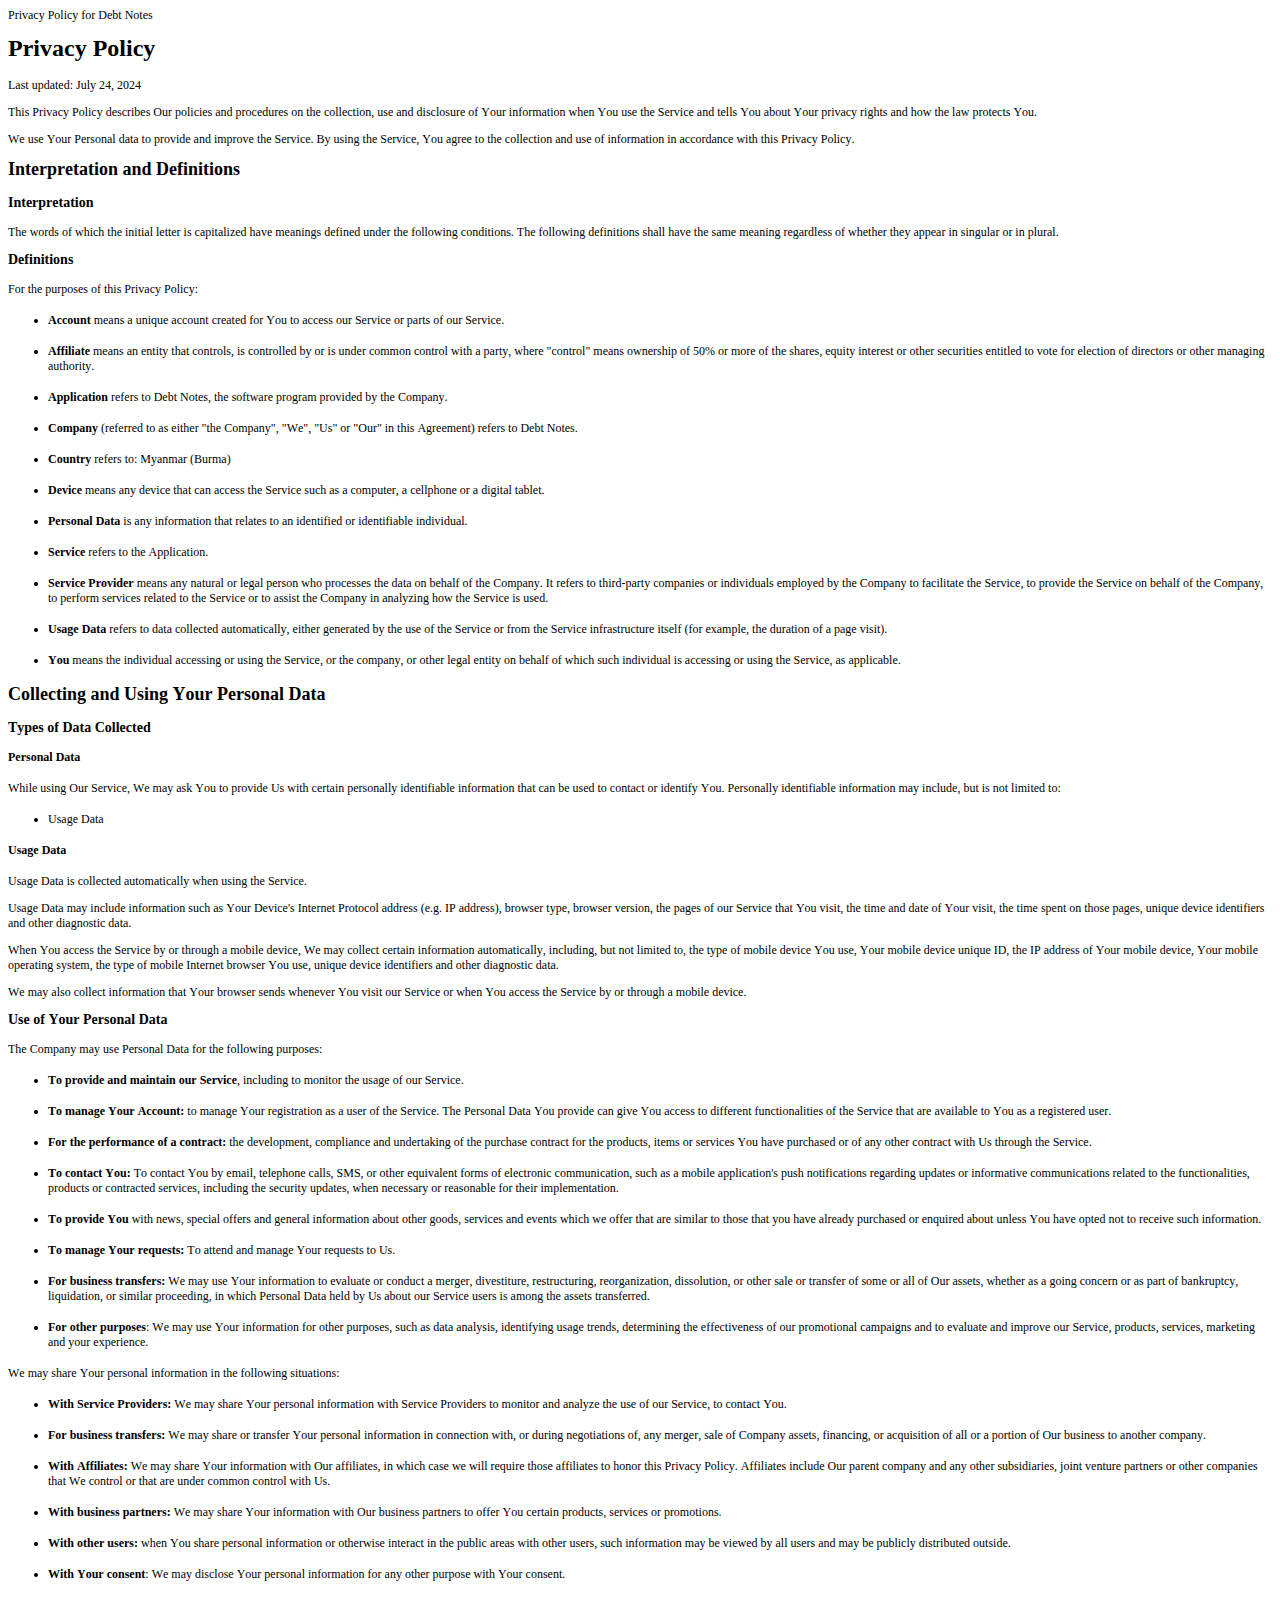
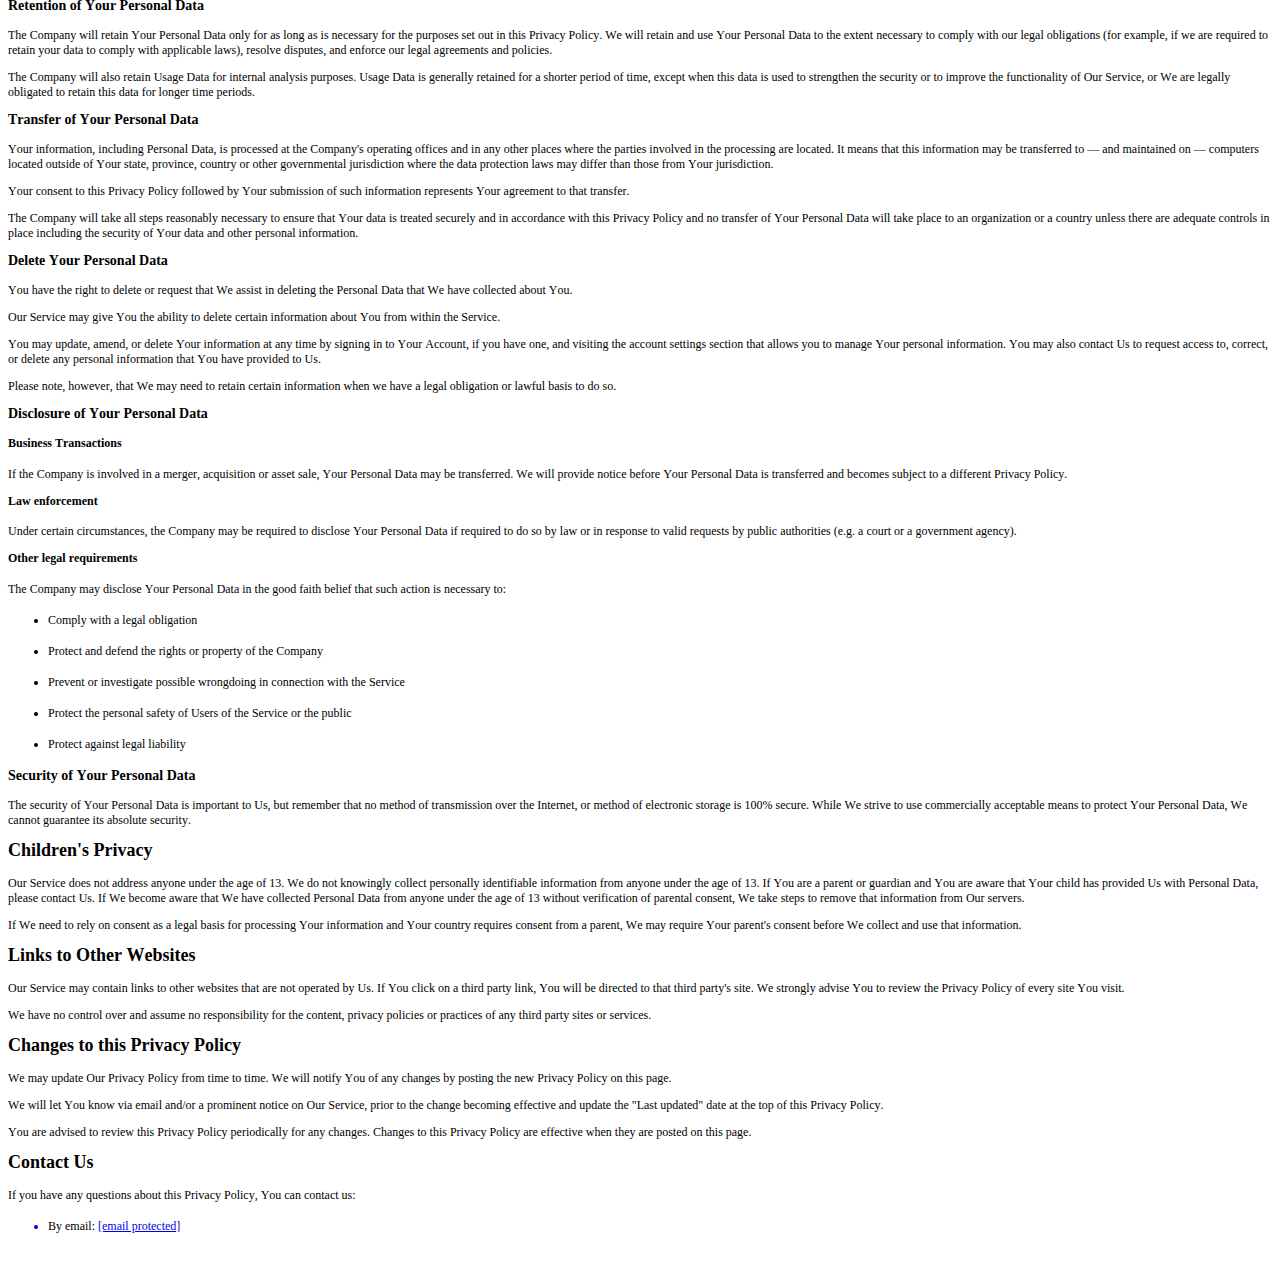
<file: debt_notes/privacy_policy/index.html>
<!DOCTYPE html PUBLIC "-//W3C//DTD HTML 4.01//EN" "http://www.w3.org/TR/html4/strict.dtd">
<html>
<head>
  <meta http-equiv="Content-Type" content="text/html; charset=utf-8">
  <meta http-equiv="Content-Style-Type" content="text/css">
  <title></title>
  <meta name="Generator" content="Cocoa HTML Writer">
  <meta name="CocoaVersion" content="2487">
  <style type="text/css">
    p.p1 {margin: 0.0px 0.0px 12.0px 0.0px; font: 12.0px Times; -webkit-text-stroke: #000000}
    p.p2 {margin: 0.0px 0.0px 16.1px 0.0px; font: 24.0px Times; -webkit-text-stroke: #000000}
    p.p3 {margin: 0.0px 0.0px 14.9px 0.0px; font: 18.0px Times; -webkit-text-stroke: #000000}
    p.p4 {margin: 0.0px 0.0px 14.0px 0.0px; font: 14.0px Times; -webkit-text-stroke: #000000}
    p.p5 {margin: 0.0px 0.0px 15.9px 0.0px; font: 12.0px Times; -webkit-text-stroke: #000000}
    p.p8 {margin: 0.0px 0.0px 0.0px 0.0px; font: 12.0px Times; -webkit-text-stroke: #000000; min-height: 14.0px}
    li.li1 {margin: 0.0px 0.0px 12.0px 0.0px; font: 12.0px Times; -webkit-text-stroke: #000000}
    li.li6 {margin: 0.0px 0.0px 0.0px 0.0px; font: 12.0px Times; -webkit-text-stroke: #000000}
    li.li7 {margin: 0.0px 0.0px 0.0px 0.0px; font: 12.0px Times; color: #0000e9; -webkit-text-stroke: #0000e9}
    span.s1 {font-kerning: none}
    span.s2 {color: #000000; -webkit-text-stroke: 0px #000000}
    span.s3 {font-kerning: none; color: #000000; -webkit-text-stroke: 0px #000000}
    span.s4 {text-decoration: underline ; font-kerning: none; -webkit-text-stroke: 0px #0000e9}
    ul.ul1 {list-style-type: disc}
  </style>
</head>
<body>
<p class="p1"><span class="s1">Privacy Policy for Debt Notes</span></p>
<p class="p2"><span class="s1"><b>Privacy Policy</b></span></p>
<p class="p1"><span class="s1">Last updated: July 24, 2024</span></p>
<p class="p1"><span class="s1">This Privacy Policy describes Our policies and procedures on the collection, use and disclosure of Your information when You use the Service and tells You about Your privacy rights and how the law protects You.</span></p>
<p class="p1"><span class="s1">We use Your Personal data to provide and improve the Service. By using the Service, You agree to the collection and use of information in accordance with this Privacy Policy.</span></p>
<p class="p3"><span class="s1"><b>Interpretation and Definitions</b></span></p>
<p class="p4"><span class="s1"><b>Interpretation</b></span></p>
<p class="p1"><span class="s1">The words of which the initial letter is capitalized have meanings defined under the following conditions. The following definitions shall have the same meaning regardless of whether they appear in singular or in plural.</span></p>
<p class="p4"><span class="s1"><b>Definitions</b></span></p>
<p class="p1"><span class="s1">For the purposes of this Privacy Policy:</span></p>
<ul class="ul1">
  <li class="li1"><b></b><span class="s1"><b>Account</b> means a unique account created for You to access our Service or parts of our Service.</span></li>
</ul>
<ul class="ul1">
  <li class="li1"><b></b><span class="s1"><b>Affiliate</b> means an entity that controls, is controlled by or is under common control with a party, where "control" means ownership of 50% or more of the shares, equity interest or other securities entitled to vote for election of directors or other managing authority.</span></li>
</ul>
<ul class="ul1">
  <li class="li1"><b></b><span class="s1"><b>Application</b> refers to Debt Notes, the software program provided by the Company.</span></li>
</ul>
<ul class="ul1">
  <li class="li1"><b></b><span class="s1"><b>Company</b> (referred to as either "the Company", "We", "Us" or "Our" in this Agreement) refers to Debt Notes.</span></li>
</ul>
<ul class="ul1">
  <li class="li1"><b></b><span class="s1"><b>Country</b> refers to: Myanmar (Burma)</span></li>
</ul>
<ul class="ul1">
  <li class="li1"><b></b><span class="s1"><b>Device</b> means any device that can access the Service such as a computer, a cellphone or a digital tablet.</span></li>
</ul>
<ul class="ul1">
  <li class="li1"><b></b><span class="s1"><b>Personal Data</b> is any information that relates to an identified or identifiable individual.</span></li>
</ul>
<ul class="ul1">
  <li class="li1"><b></b><span class="s1"><b>Service</b> refers to the Application.</span></li>
</ul>
<ul class="ul1">
  <li class="li1"><b></b><span class="s1"><b>Service Provider</b> means any natural or legal person who processes the data on behalf of the Company. It refers to third-party companies or individuals employed by the Company to facilitate the Service, to provide the Service on behalf of the Company, to perform services related to the Service or to assist the Company in analyzing how the Service is used.</span></li>
</ul>
<ul class="ul1">
  <li class="li1"><b></b><span class="s1"><b>Usage Data</b> refers to data collected automatically, either generated by the use of the Service or from the Service infrastructure itself (for example, the duration of a page visit).</span></li>
</ul>
<ul class="ul1">
  <li class="li1"><b></b><span class="s1"><b>You</b> means the individual accessing or using the Service, or the company, or other legal entity on behalf of which such individual is accessing or using the Service, as applicable.</span></li>
</ul>
<p class="p3"><span class="s1"><b>Collecting and Using Your Personal Data</b></span></p>
<p class="p4"><span class="s1"><b>Types of Data Collected</b></span></p>
<p class="p5"><span class="s1"><b>Personal Data</b></span></p>
<p class="p1"><span class="s1">While using Our Service, We may ask You to provide Us with certain personally identifiable information that can be used to contact or identify You. Personally identifiable information may include, but is not limited to:</span></p>
<ul class="ul1">
  <li class="li6"><span class="s1">Usage Data</span></li>
</ul>
<p class="p5"><span class="s1"><b>Usage Data</b></span></p>
<p class="p1"><span class="s1">Usage Data is collected automatically when using the Service.</span></p>
<p class="p1"><span class="s1">Usage Data may include information such as Your Device's Internet Protocol address (e.g. IP address), browser type, browser version, the pages of our Service that You visit, the time and date of Your visit, the time spent on those pages, unique device identifiers and other diagnostic data.</span></p>
<p class="p1"><span class="s1">When You access the Service by or through a mobile device, We may collect certain information automatically, including, but not limited to, the type of mobile device You use, Your mobile device unique ID, the IP address of Your mobile device, Your mobile operating system, the type of mobile Internet browser You use, unique device identifiers and other diagnostic data.</span></p>
<p class="p1"><span class="s1">We may also collect information that Your browser sends whenever You visit our Service or when You access the Service by or through a mobile device.</span></p>
<p class="p4"><span class="s1"><b>Use of Your Personal Data</b></span></p>
<p class="p1"><span class="s1">The Company may use Personal Data for the following purposes:</span></p>
<ul class="ul1">
  <li class="li1"><b></b><span class="s1"><b>To provide and maintain our Service</b>, including to monitor the usage of our Service.</span></li>
</ul>
<ul class="ul1">
  <li class="li1"><b></b><span class="s1"><b>To manage Your Account:</b> to manage Your registration as a user of the Service. The Personal Data You provide can give You access to different functionalities of the Service that are available to You as a registered user.</span></li>
</ul>
<ul class="ul1">
  <li class="li1"><b></b><span class="s1"><b>For the performance of a contract:</b> the development, compliance and undertaking of the purchase contract for the products, items or services You have purchased or of any other contract with Us through the Service.</span></li>
</ul>
<ul class="ul1">
  <li class="li1"><b></b><span class="s1"><b>To contact You:</b> To contact You by email, telephone calls, SMS, or other equivalent forms of electronic communication, such as a mobile application's push notifications regarding updates or informative communications related to the functionalities, products or contracted services, including the security updates, when necessary or reasonable for their implementation.</span></li>
</ul>
<ul class="ul1">
  <li class="li1"><b></b><span class="s1"><b>To provide You</b> with news, special offers and general information about other goods, services and events which we offer that are similar to those that you have already purchased or enquired about unless You have opted not to receive such information.</span></li>
</ul>
<ul class="ul1">
  <li class="li1"><b></b><span class="s1"><b>To manage Your requests:</b> To attend and manage Your requests to Us.</span></li>
</ul>
<ul class="ul1">
  <li class="li1"><b></b><span class="s1"><b>For business transfers:</b> We may use Your information to evaluate or conduct a merger, divestiture, restructuring, reorganization, dissolution, or other sale or transfer of some or all of Our assets, whether as a going concern or as part of bankruptcy, liquidation, or similar proceeding, in which Personal Data held by Us about our Service users is among the assets transferred.</span></li>
</ul>
<ul class="ul1">
  <li class="li1"><b></b><span class="s1"><b>For other purposes</b>: We may use Your information for other purposes, such as data analysis, identifying usage trends, determining the effectiveness of our promotional campaigns and to evaluate and improve our Service, products, services, marketing and your experience.</span></li>
</ul>
<p class="p1"><span class="s1">We may share Your personal information in the following situations:</span></p>
<ul class="ul1">
  <li class="li6"><b></b><span class="s1"><b>With Service Providers:</b> We may share Your personal information with Service Providers to monitor and analyze the use of our Service, to contact You.</span></li>
</ul>
<ul class="ul1">
  <li class="li6"><b></b><span class="s1"><b>For business transfers:</b> We may share or transfer Your personal information in connection with, or during negotiations of, any merger, sale of Company assets, financing, or acquisition of all or a portion of Our business to another company.</span></li>
</ul>
<ul class="ul1">
  <li class="li6"><b></b><span class="s1"><b>With Affiliates:</b> We may share Your information with Our affiliates, in which case we will require those affiliates to honor this Privacy Policy. Affiliates include Our parent company and any other subsidiaries, joint venture partners or other companies that We control or that are under common control with Us.</span></li>
</ul>
<ul class="ul1">
  <li class="li6"><b></b><span class="s1"><b>With business partners:</b> We may share Your information with Our business partners to offer You certain products, services or promotions.</span></li>
</ul>
<ul class="ul1">
  <li class="li6"><b></b><span class="s1"><b>With other users:</b> when You share personal information or otherwise interact in the public areas with other users, such information may be viewed by all users and may be publicly distributed outside.</span></li>
</ul>
<ul class="ul1">
  <li class="li6"><b></b><span class="s1"><b>With Your consent</b>: We may disclose Your personal information for any other purpose with Your consent.</span></li>
</ul>
<p class="p4"><span class="s1"><b>Retention of Your Personal Data</b></span></p>
<p class="p1"><span class="s1">The Company will retain Your Personal Data only for as long as is necessary for the purposes set out in this Privacy Policy. We will retain and use Your Personal Data to the extent necessary to comply with our legal obligations (for example, if we are required to retain your data to comply with applicable laws), resolve disputes, and enforce our legal agreements and policies.</span></p>
<p class="p1"><span class="s1">The Company will also retain Usage Data for internal analysis purposes. Usage Data is generally retained for a shorter period of time, except when this data is used to strengthen the security or to improve the functionality of Our Service, or We are legally obligated to retain this data for longer time periods.</span></p>
<p class="p4"><span class="s1"><b>Transfer of Your Personal Data</b></span></p>
<p class="p1"><span class="s1">Your information, including Personal Data, is processed at the Company's operating offices and in any other places where the parties involved in the processing are located. It means that this information may be transferred to — and maintained on — computers located outside of Your state, province, country or other governmental jurisdiction where the data protection laws may differ than those from Your jurisdiction.</span></p>
<p class="p1"><span class="s1">Your consent to this Privacy Policy followed by Your submission of such information represents Your agreement to that transfer.</span></p>
<p class="p1"><span class="s1">The Company will take all steps reasonably necessary to ensure that Your data is treated securely and in accordance with this Privacy Policy and no transfer of Your Personal Data will take place to an organization or a country unless there are adequate controls in place including the security of Your data and other personal information.</span></p>
<p class="p4"><span class="s1"><b>Delete Your Personal Data</b></span></p>
<p class="p1"><span class="s1">You have the right to delete or request that We assist in deleting the Personal Data that We have collected about You.</span></p>
<p class="p1"><span class="s1">Our Service may give You the ability to delete certain information about You from within the Service.</span></p>
<p class="p1"><span class="s1">You may update, amend, or delete Your information at any time by signing in to Your Account, if you have one, and visiting the account settings section that allows you to manage Your personal information. You may also contact Us to request access to, correct, or delete any personal information that You have provided to Us.</span></p>
<p class="p1"><span class="s1">Please note, however, that We may need to retain certain information when we have a legal obligation or lawful basis to do so.</span></p>
<p class="p4"><span class="s1"><b>Disclosure of Your Personal Data</b></span></p>
<p class="p5"><span class="s1"><b>Business Transactions</b></span></p>
<p class="p1"><span class="s1">If the Company is involved in a merger, acquisition or asset sale, Your Personal Data may be transferred. We will provide notice before Your Personal Data is transferred and becomes subject to a different Privacy Policy.</span></p>
<p class="p5"><span class="s1"><b>Law enforcement</b></span></p>
<p class="p1"><span class="s1">Under certain circumstances, the Company may be required to disclose Your Personal Data if required to do so by law or in response to valid requests by public authorities (e.g. a court or a government agency).</span></p>
<p class="p5"><span class="s1"><b>Other legal requirements</b></span></p>
<p class="p1"><span class="s1">The Company may disclose Your Personal Data in the good faith belief that such action is necessary to:</span></p>
<ul class="ul1">
  <li class="li6"><span class="s1">Comply with a legal obligation</span></li>
</ul>
<ul class="ul1">
  <li class="li6"><span class="s1">Protect and defend the rights or property of the Company</span></li>
</ul>
<ul class="ul1">
  <li class="li6"><span class="s1">Prevent or investigate possible wrongdoing in connection with the Service</span></li>
</ul>
<ul class="ul1">
  <li class="li6"><span class="s1">Protect the personal safety of Users of the Service or the public</span></li>
</ul>
<ul class="ul1">
  <li class="li6"><span class="s1">Protect against legal liability</span></li>
</ul>
<p class="p4"><span class="s1"><b>Security of Your Personal Data</b></span></p>
<p class="p1"><span class="s1">The security of Your Personal Data is important to Us, but remember that no method of transmission over the Internet, or method of electronic storage is 100% secure. While We strive to use commercially acceptable means to protect Your Personal Data, We cannot guarantee its absolute security.</span></p>
<p class="p3"><span class="s1"><b>Children's Privacy</b></span></p>
<p class="p1"><span class="s1">Our Service does not address anyone under the age of 13. We do not knowingly collect personally identifiable information from anyone under the age of 13. If You are a parent or guardian and You are aware that Your child has provided Us with Personal Data, please contact Us. If We become aware that We have collected Personal Data from anyone under the age of 13 without verification of parental consent, We take steps to remove that information from Our servers.</span></p>
<p class="p1"><span class="s1">If We need to rely on consent as a legal basis for processing Your information and Your country requires consent from a parent, We may require Your parent's consent before We collect and use that information.</span></p>
<p class="p3"><span class="s1"><b>Links to Other Websites</b></span></p>
<p class="p1"><span class="s1">Our Service may contain links to other websites that are not operated by Us. If You click on a third party link, You will be directed to that third party's site. We strongly advise You to review the Privacy Policy of every site You visit.</span></p>
<p class="p1"><span class="s1">We have no control over and assume no responsibility for the content, privacy policies or practices of any third party sites or services.</span></p>
<p class="p3"><span class="s1"><b>Changes to this Privacy Policy</b></span></p>
<p class="p1"><span class="s1">We may update Our Privacy Policy from time to time. We will notify You of any changes by posting the new Privacy Policy on this page.</span></p>
<p class="p1"><span class="s1">We will let You know via email and/or a prominent notice on Our Service, prior to the change becoming effective and update the "Last updated" date at the top of this Privacy Policy.</span></p>
<p class="p1"><span class="s1">You are advised to review this Privacy Policy periodically for any changes. Changes to this Privacy Policy are effective when they are posted on this page.</span></p>
<p class="p3"><span class="s1"><b>Contact Us</b></span></p>
<p class="p1"><span class="s1">If you have any questions about this Privacy Policy, You can contact us:</span></p>
<ul class="ul1">
  <li class="li7"><span class="s2"></span><span class="s3">By email: <a href="file:///cdn-cgi/l/email-protection"><span class="s4">[email protected]</span></a></span></li>
</ul>
<p class="p8"><span class="s1"></span><br></p>
</body>
</html>
</file>
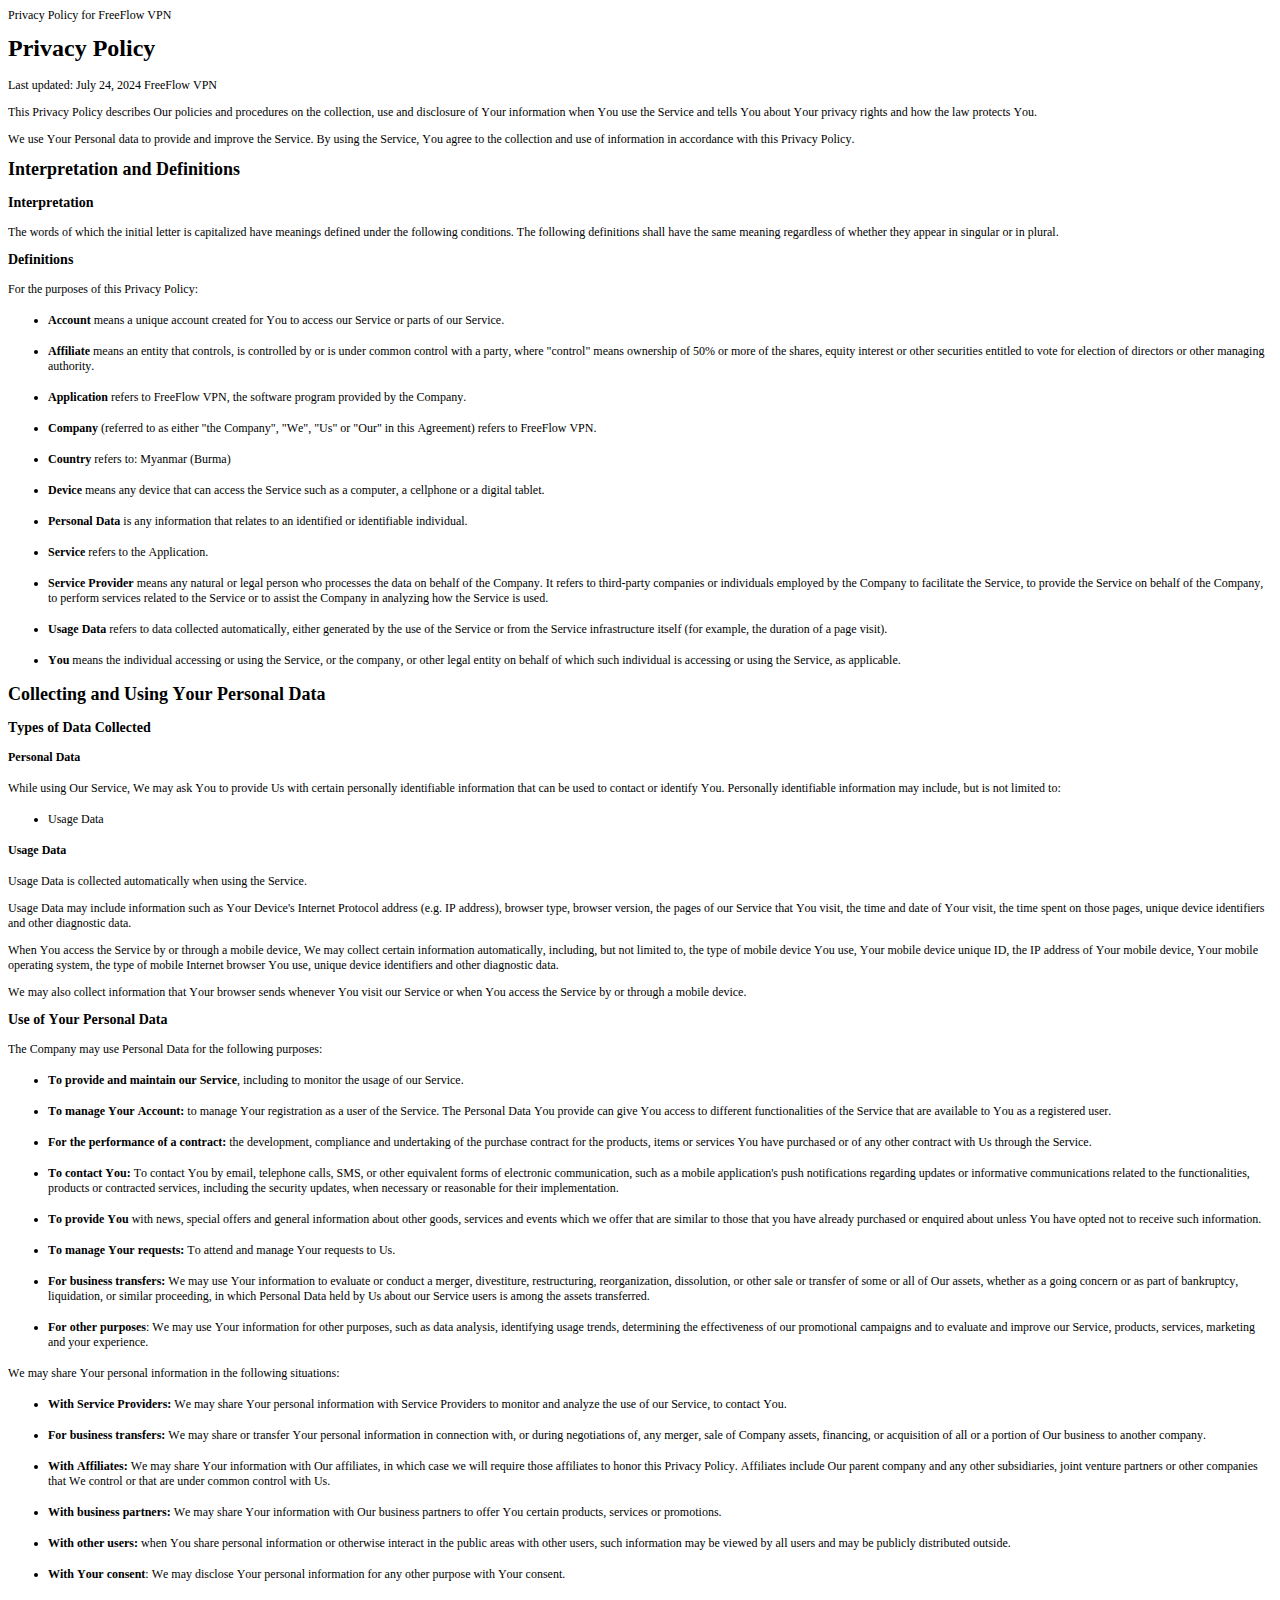
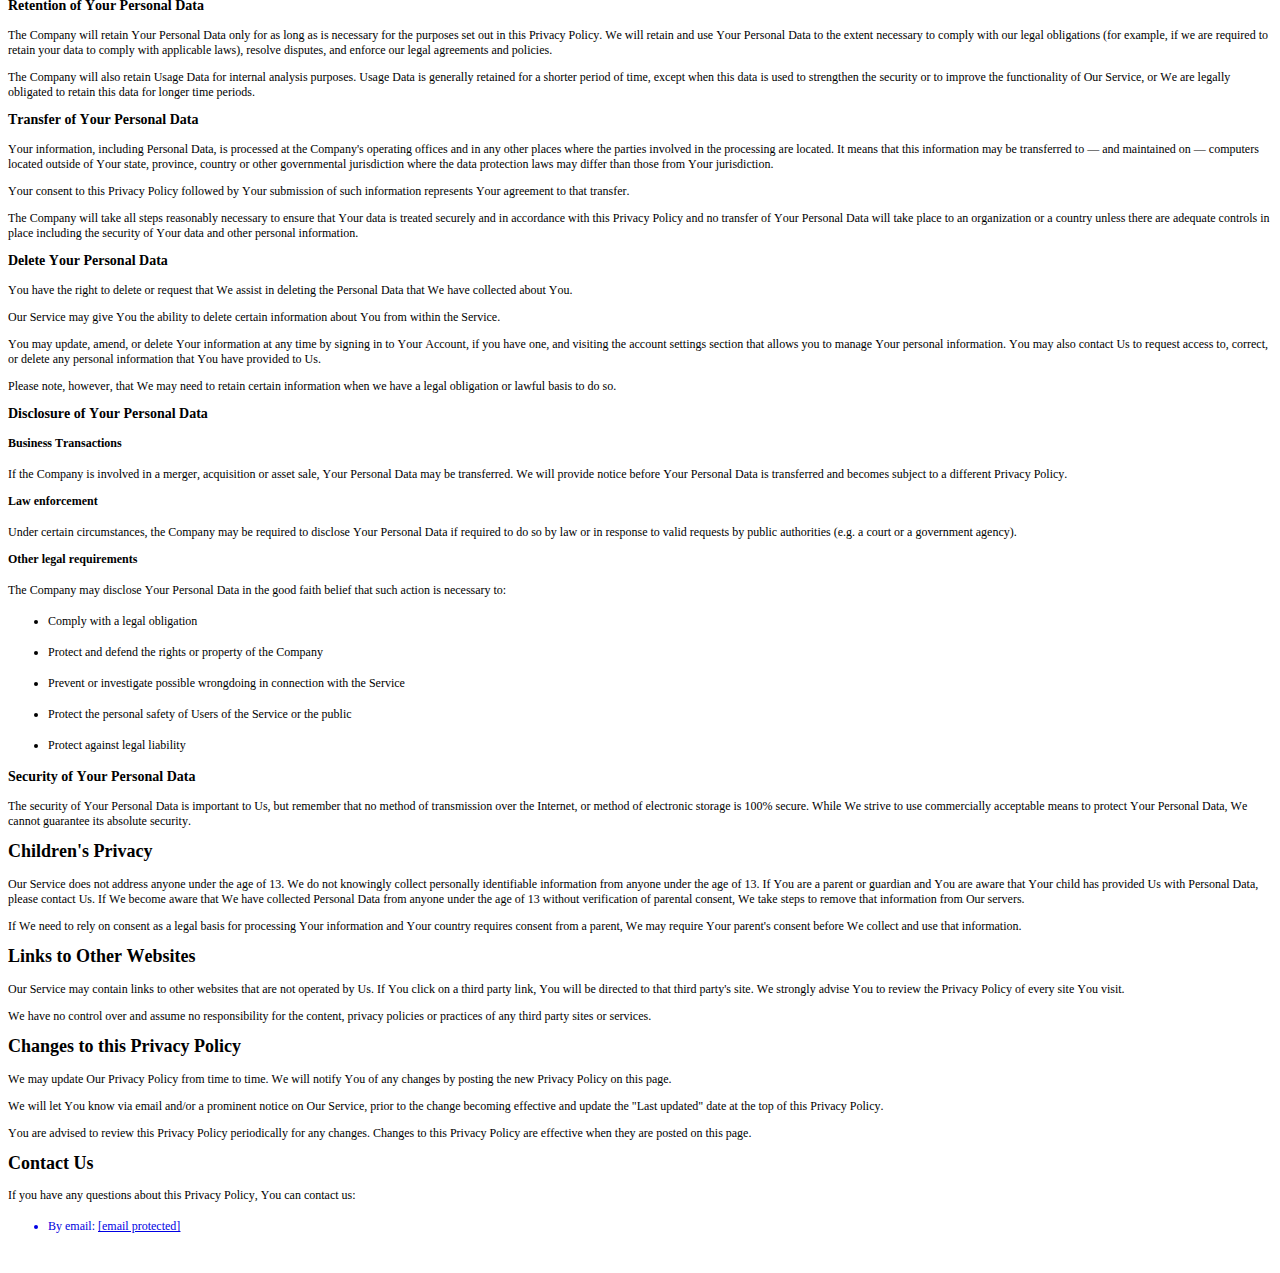
<file: freeflow_vpn/privacy_policy/index.html>
<!DOCTYPE html PUBLIC "-//W3C//DTD HTML 4.01//EN" "http://www.w3.org/TR/html4/strict.dtd">
<html>
<head>
  <meta http-equiv="Content-Type" content="text/html; charset=utf-8">
  <meta http-equiv="Content-Style-Type" content="text/css">
  <title></title>
  <meta name="Generator" content="Cocoa HTML Writer">
  <meta name="CocoaVersion" content="2487">
  <style type="text/css">
    p.p1 {margin: 0.0px 0.0px 12.0px 0.0px; font: 12.0px Times; -webkit-text-stroke: #000000}
    p.p8 {margin: 0.0px 0.0px 0.0px 0.0px; font: 12.0px Times; -webkit-text-stroke: #000000; min-height: 14.0px}
    li.li1 {margin: 0.0px 0.0px 12.0px 0.0px; font: 12.0px Times; -webkit-text-stroke: #000000}
    li.li6 {margin: 0.0px 0.0px 0.0px 0.0px; font: 12.0px Times; -webkit-text-stroke: #000000}
    li.li7 {margin: 0.0px 0.0px 0.0px 0.0px; font: 12.0px Times; color: #0000e3; -webkit-text-stroke: #0000dc}
    span.s1 {font-kerning: none}
    span.s2 {-webkit-text-stroke: 0px #000000}
    span.s3 {color: #0000dc; -webkit-text-stroke: 0px #000000}
    span.s4 {font-kerning: none; color: #0000dc; -webkit-text-stroke: 0px #000000}
    span.s5 {text-decoration: underline ; font-kerning: none; color: #0000e3; -webkit-text-stroke: 0px #0000dc}
    ul.ul1 {list-style-type: disc}
  </style>
</head>
<body>
<p class="p1"><span class="s1">Privacy Policy for FreeFlow VPN</span></p>
<h1 style="margin: 0.0px 0.0px 16.1px 0.0px; font: 24.0px Times; -webkit-text-stroke: #000000"><span class="s1"><b>Privacy Policy</b></span></h1>
<p class="p1"><span class="s1">Last updated: July 24, 2024 FreeFlow VPN</span></p>
<p class="p1"><span class="s1">This Privacy Policy describes Our policies and procedures on the collection, use and disclosure of Your information when You use the Service and tells You about Your privacy rights and how the law protects You.</span></p>
<p class="p1"><span class="s1">We use Your Personal data to provide and improve the Service. By using the Service, You agree to the collection and use of information in accordance with this Privacy Policy.</span></p>
<h2 style="margin: 0.0px 0.0px 14.9px 0.0px; font: 18.0px Times; -webkit-text-stroke: #000000"><span class="s1"><b>Interpretation and Definitions</b></span></h2>
<h3 style="margin: 0.0px 0.0px 14.0px 0.0px; font: 14.0px Times; -webkit-text-stroke: #000000"><span class="s1"><b>Interpretation</b></span></h3>
<p class="p1"><span class="s1">The words of which the initial letter is capitalized have meanings defined under the following conditions. The following definitions shall have the same meaning regardless of whether they appear in singular or in plural.</span></p>
<h3 style="margin: 0.0px 0.0px 14.0px 0.0px; font: 14.0px Times; -webkit-text-stroke: #000000"><span class="s1"><b>Definitions</b></span></h3>
<p class="p1"><span class="s1">For the purposes of this Privacy Policy:</span></p>
<ul class="ul1">
  <li class="li1"><span class="s2"><b></b></span><span class="s1"><b>Account</b> means a unique account created for You to access our Service or parts of our Service.</span></li>
</ul>
<ul class="ul1">
  <li class="li1"><span class="s2"><b></b></span><span class="s1"><b>Affiliate</b> means an entity that controls, is controlled by or is under common control with a party, where "control" means ownership of 50% or more of the shares, equity interest or other securities entitled to vote for election of directors or other managing authority.</span></li>
</ul>
<ul class="ul1">
  <li class="li1"><span class="s2"><b></b></span><span class="s1"><b>Application</b> refers to FreeFlow VPN, the software program provided by the Company.</span></li>
</ul>
<ul class="ul1">
  <li class="li1"><span class="s2"><b></b></span><span class="s1"><b>Company</b> (referred to as either "the Company", "We", "Us" or "Our" in this Agreement) refers to FreeFlow VPN.</span></li>
</ul>
<ul class="ul1">
  <li class="li1"><span class="s2"><b></b></span><span class="s1"><b>Country</b> refers to: Myanmar (Burma)</span></li>
</ul>
<ul class="ul1">
  <li class="li1"><span class="s2"><b></b></span><span class="s1"><b>Device</b> means any device that can access the Service such as a computer, a cellphone or a digital tablet.</span></li>
</ul>
<ul class="ul1">
  <li class="li1"><span class="s2"><b></b></span><span class="s1"><b>Personal Data</b> is any information that relates to an identified or identifiable individual.</span></li>
</ul>
<ul class="ul1">
  <li class="li1"><span class="s2"><b></b></span><span class="s1"><b>Service</b> refers to the Application.</span></li>
</ul>
<ul class="ul1">
  <li class="li1"><span class="s2"><b></b></span><span class="s1"><b>Service Provider</b> means any natural or legal person who processes the data on behalf of the Company. It refers to third-party companies or individuals employed by the Company to facilitate the Service, to provide the Service on behalf of the Company, to perform services related to the Service or to assist the Company in analyzing how the Service is used.</span></li>
</ul>
<ul class="ul1">
  <li class="li1"><span class="s2"><b></b></span><span class="s1"><b>Usage Data</b> refers to data collected automatically, either generated by the use of the Service or from the Service infrastructure itself (for example, the duration of a page visit).</span></li>
</ul>
<ul class="ul1">
  <li class="li1"><span class="s2"><b></b></span><span class="s1"><b>You</b> means the individual accessing or using the Service, or the company, or other legal entity on behalf of which such individual is accessing or using the Service, as applicable.</span></li>
</ul>
<h2 style="margin: 0.0px 0.0px 14.9px 0.0px; font: 18.0px Times; -webkit-text-stroke: #000000"><span class="s1"><b>Collecting and Using Your Personal Data</b></span></h2>
<h3 style="margin: 0.0px 0.0px 14.0px 0.0px; font: 14.0px Times; -webkit-text-stroke: #000000"><span class="s1"><b>Types of Data Collected</b></span></h3>
<h4 style="margin: 0.0px 0.0px 16.0px 0.0px; font: 12.0px Times; -webkit-text-stroke: #000000"><span class="s1"><b>Personal Data</b></span></h4>
<p class="p1"><span class="s1">While using Our Service, We may ask You to provide Us with certain personally identifiable information that can be used to contact or identify You. Personally identifiable information may include, but is not limited to:</span></p>
<ul class="ul1">
  <li class="li6"><span class="s2"></span><span class="s1">Usage Data</span></li>
</ul>
<h4 style="margin: 0.0px 0.0px 16.0px 0.0px; font: 12.0px Times; -webkit-text-stroke: #000000"><span class="s1"><b>Usage Data</b></span></h4>
<p class="p1"><span class="s1">Usage Data is collected automatically when using the Service.</span></p>
<p class="p1"><span class="s1">Usage Data may include information such as Your Device's Internet Protocol address (e.g. IP address), browser type, browser version, the pages of our Service that You visit, the time and date of Your visit, the time spent on those pages, unique device identifiers and other diagnostic data.</span></p>
<p class="p1"><span class="s1">When You access the Service by or through a mobile device, We may collect certain information automatically, including, but not limited to, the type of mobile device You use, Your mobile device unique ID, the IP address of Your mobile device, Your mobile operating system, the type of mobile Internet browser You use, unique device identifiers and other diagnostic data.</span></p>
<p class="p1"><span class="s1">We may also collect information that Your browser sends whenever You visit our Service or when You access the Service by or through a mobile device.</span></p>
<h3 style="margin: 0.0px 0.0px 14.0px 0.0px; font: 14.0px Times; -webkit-text-stroke: #000000"><span class="s1"><b>Use of Your Personal Data</b></span></h3>
<p class="p1"><span class="s1">The Company may use Personal Data for the following purposes:</span></p>
<ul class="ul1">
  <li class="li1"><span class="s2"><b></b></span><span class="s1"><b>To provide and maintain our Service</b>, including to monitor the usage of our Service.</span></li>
</ul>
<ul class="ul1">
  <li class="li1"><span class="s2"><b></b></span><span class="s1"><b>To manage Your Account:</b> to manage Your registration as a user of the Service. The Personal Data You provide can give You access to different functionalities of the Service that are available to You as a registered user.</span></li>
</ul>
<ul class="ul1">
  <li class="li1"><span class="s2"><b></b></span><span class="s1"><b>For the performance of a contract:</b> the development, compliance and undertaking of the purchase contract for the products, items or services You have purchased or of any other contract with Us through the Service.</span></li>
</ul>
<ul class="ul1">
  <li class="li1"><span class="s2"><b></b></span><span class="s1"><b>To contact You:</b> To contact You by email, telephone calls, SMS, or other equivalent forms of electronic communication, such as a mobile application's push notifications regarding updates or informative communications related to the functionalities, products or contracted services, including the security updates, when necessary or reasonable for their implementation.</span></li>
</ul>
<ul class="ul1">
  <li class="li1"><span class="s2"><b></b></span><span class="s1"><b>To provide You</b> with news, special offers and general information about other goods, services and events which we offer that are similar to those that you have already purchased or enquired about unless You have opted not to receive such information.</span></li>
</ul>
<ul class="ul1">
  <li class="li1"><span class="s2"><b></b></span><span class="s1"><b>To manage Your requests:</b> To attend and manage Your requests to Us.</span></li>
</ul>
<ul class="ul1">
  <li class="li1"><span class="s2"><b></b></span><span class="s1"><b>For business transfers:</b> We may use Your information to evaluate or conduct a merger, divestiture, restructuring, reorganization, dissolution, or other sale or transfer of some or all of Our assets, whether as a going concern or as part of bankruptcy, liquidation, or similar proceeding, in which Personal Data held by Us about our Service users is among the assets transferred.</span></li>
</ul>
<ul class="ul1">
  <li class="li1"><span class="s2"><b></b></span><span class="s1"><b>For other purposes</b>: We may use Your information for other purposes, such as data analysis, identifying usage trends, determining the effectiveness of our promotional campaigns and to evaluate and improve our Service, products, services, marketing and your experience.</span></li>
</ul>
<p class="p1"><span class="s1">We may share Your personal information in the following situations:</span></p>
<ul class="ul1">
  <li class="li6"><span class="s2"><b></b></span><span class="s1"><b>With Service Providers:</b> We may share Your personal information with Service Providers to monitor and analyze the use of our Service, to contact You.</span></li>
</ul>
<ul class="ul1">
  <li class="li6"><span class="s2"><b></b></span><span class="s1"><b>For business transfers:</b> We may share or transfer Your personal information in connection with, or during negotiations of, any merger, sale of Company assets, financing, or acquisition of all or a portion of Our business to another company.</span></li>
</ul>
<ul class="ul1">
  <li class="li6"><span class="s2"><b></b></span><span class="s1"><b>With Affiliates:</b> We may share Your information with Our affiliates, in which case we will require those affiliates to honor this Privacy Policy. Affiliates include Our parent company and any other subsidiaries, joint venture partners or other companies that We control or that are under common control with Us.</span></li>
</ul>
<ul class="ul1">
  <li class="li6"><span class="s2"><b></b></span><span class="s1"><b>With business partners:</b> We may share Your information with Our business partners to offer You certain products, services or promotions.</span></li>
</ul>
<ul class="ul1">
  <li class="li6"><span class="s2"><b></b></span><span class="s1"><b>With other users:</b> when You share personal information or otherwise interact in the public areas with other users, such information may be viewed by all users and may be publicly distributed outside.</span></li>
</ul>
<ul class="ul1">
  <li class="li6"><span class="s2"><b></b></span><span class="s1"><b>With Your consent</b>: We may disclose Your personal information for any other purpose with Your consent.</span></li>
</ul>
<h3 style="margin: 0.0px 0.0px 14.0px 0.0px; font: 14.0px Times; -webkit-text-stroke: #000000"><span class="s1"><b>Retention of Your Personal Data</b></span></h3>
<p class="p1"><span class="s1">The Company will retain Your Personal Data only for as long as is necessary for the purposes set out in this Privacy Policy. We will retain and use Your Personal Data to the extent necessary to comply with our legal obligations (for example, if we are required to retain your data to comply with applicable laws), resolve disputes, and enforce our legal agreements and policies.</span></p>
<p class="p1"><span class="s1">The Company will also retain Usage Data for internal analysis purposes. Usage Data is generally retained for a shorter period of time, except when this data is used to strengthen the security or to improve the functionality of Our Service, or We are legally obligated to retain this data for longer time periods.</span></p>
<h3 style="margin: 0.0px 0.0px 14.0px 0.0px; font: 14.0px Times; -webkit-text-stroke: #000000"><span class="s1"><b>Transfer of Your Personal Data</b></span></h3>
<p class="p1"><span class="s1">Your information, including Personal Data, is processed at the Company's operating offices and in any other places where the parties involved in the processing are located. It means that this information may be transferred to — and maintained on — computers located outside of Your state, province, country or other governmental jurisdiction where the data protection laws may differ than those from Your jurisdiction.</span></p>
<p class="p1"><span class="s1">Your consent to this Privacy Policy followed by Your submission of such information represents Your agreement to that transfer.</span></p>
<p class="p1"><span class="s1">The Company will take all steps reasonably necessary to ensure that Your data is treated securely and in accordance with this Privacy Policy and no transfer of Your Personal Data will take place to an organization or a country unless there are adequate controls in place including the security of Your data and other personal information.</span></p>
<h3 style="margin: 0.0px 0.0px 14.0px 0.0px; font: 14.0px Times; -webkit-text-stroke: #000000"><span class="s1"><b>Delete Your Personal Data</b></span></h3>
<p class="p1"><span class="s1">You have the right to delete or request that We assist in deleting the Personal Data that We have collected about You.</span></p>
<p class="p1"><span class="s1">Our Service may give You the ability to delete certain information about You from within the Service.</span></p>
<p class="p1"><span class="s1">You may update, amend, or delete Your information at any time by signing in to Your Account, if you have one, and visiting the account settings section that allows you to manage Your personal information. You may also contact Us to request access to, correct, or delete any personal information that You have provided to Us.</span></p>
<p class="p1"><span class="s1">Please note, however, that We may need to retain certain information when we have a legal obligation or lawful basis to do so.</span></p>
<h3 style="margin: 0.0px 0.0px 14.0px 0.0px; font: 14.0px Times; -webkit-text-stroke: #000000"><span class="s1"><b>Disclosure of Your Personal Data</b></span></h3>
<h4 style="margin: 0.0px 0.0px 16.0px 0.0px; font: 12.0px Times; -webkit-text-stroke: #000000"><span class="s1"><b>Business Transactions</b></span></h4>
<p class="p1"><span class="s1">If the Company is involved in a merger, acquisition or asset sale, Your Personal Data may be transferred. We will provide notice before Your Personal Data is transferred and becomes subject to a different Privacy Policy.</span></p>
<h4 style="margin: 0.0px 0.0px 16.0px 0.0px; font: 12.0px Times; -webkit-text-stroke: #000000"><span class="s1"><b>Law enforcement</b></span></h4>
<p class="p1"><span class="s1">Under certain circumstances, the Company may be required to disclose Your Personal Data if required to do so by law or in response to valid requests by public authorities (e.g. a court or a government agency).</span></p>
<h4 style="margin: 0.0px 0.0px 16.0px 0.0px; font: 12.0px Times; -webkit-text-stroke: #000000"><span class="s1"><b>Other legal requirements</b></span></h4>
<p class="p1"><span class="s1">The Company may disclose Your Personal Data in the good faith belief that such action is necessary to:</span></p>
<ul class="ul1">
  <li class="li6"><span class="s2"></span><span class="s1">Comply with a legal obligation</span></li>
</ul>
<ul class="ul1">
  <li class="li6"><span class="s2"></span><span class="s1">Protect and defend the rights or property of the Company</span></li>
</ul>
<ul class="ul1">
  <li class="li6"><span class="s2"></span><span class="s1">Prevent or investigate possible wrongdoing in connection with the Service</span></li>
</ul>
<ul class="ul1">
  <li class="li6"><span class="s2"></span><span class="s1">Protect the personal safety of Users of the Service or the public</span></li>
</ul>
<ul class="ul1">
  <li class="li6"><span class="s2"></span><span class="s1">Protect against legal liability</span></li>
</ul>
<h3 style="margin: 0.0px 0.0px 14.0px 0.0px; font: 14.0px Times; -webkit-text-stroke: #000000"><span class="s1"><b>Security of Your Personal Data</b></span></h3>
<p class="p1"><span class="s1">The security of Your Personal Data is important to Us, but remember that no method of transmission over the Internet, or method of electronic storage is 100% secure. While We strive to use commercially acceptable means to protect Your Personal Data, We cannot guarantee its absolute security.</span></p>
<h2 style="margin: 0.0px 0.0px 14.9px 0.0px; font: 18.0px Times; -webkit-text-stroke: #000000"><span class="s1"><b>Children's Privacy</b></span></h2>
<p class="p1"><span class="s1">Our Service does not address anyone under the age of 13. We do not knowingly collect personally identifiable information from anyone under the age of 13. If You are a parent or guardian and You are aware that Your child has provided Us with Personal Data, please contact Us. If We become aware that We have collected Personal Data from anyone under the age of 13 without verification of parental consent, We take steps to remove that information from Our servers.</span></p>
<p class="p1"><span class="s1">If We need to rely on consent as a legal basis for processing Your information and Your country requires consent from a parent, We may require Your parent's consent before We collect and use that information.</span></p>
<h2 style="margin: 0.0px 0.0px 14.9px 0.0px; font: 18.0px Times; -webkit-text-stroke: #000000"><span class="s1"><b>Links to Other Websites</b></span></h2>
<p class="p1"><span class="s1">Our Service may contain links to other websites that are not operated by Us. If You click on a third party link, You will be directed to that third party's site. We strongly advise You to review the Privacy Policy of every site You visit.</span></p>
<p class="p1"><span class="s1">We have no control over and assume no responsibility for the content, privacy policies or practices of any third party sites or services.</span></p>
<h2 style="margin: 0.0px 0.0px 14.9px 0.0px; font: 18.0px Times; -webkit-text-stroke: #000000"><span class="s1"><b>Changes to this Privacy Policy</b></span></h2>
<p class="p1"><span class="s1">We may update Our Privacy Policy from time to time. We will notify You of any changes by posting the new Privacy Policy on this page.</span></p>
<p class="p1"><span class="s1">We will let You know via email and/or a prominent notice on Our Service, prior to the change becoming effective and update the "Last updated" date at the top of this Privacy Policy.</span></p>
<p class="p1"><span class="s1">You are advised to review this Privacy Policy periodically for any changes. Changes to this Privacy Policy are effective when they are posted on this page.</span></p>
<h2 style="margin: 0.0px 0.0px 14.9px 0.0px; font: 18.0px Times; -webkit-text-stroke: #000000"><span class="s1"><b>Contact Us</b></span></h2>
<p class="p1"><span class="s1">If you have any questions about this Privacy Policy, You can contact us:</span></p>
<ul class="ul1">
  <li class="li7"><span class="s3"></span><span class="s4">By email: <a href="file:///cdn-cgi/l/email-protection"><span class="s5">[email protected]</span></a></span></li>
</ul>
<p class="p8"><span class="s1"></span><br></p>
</body>
</html>
</file>
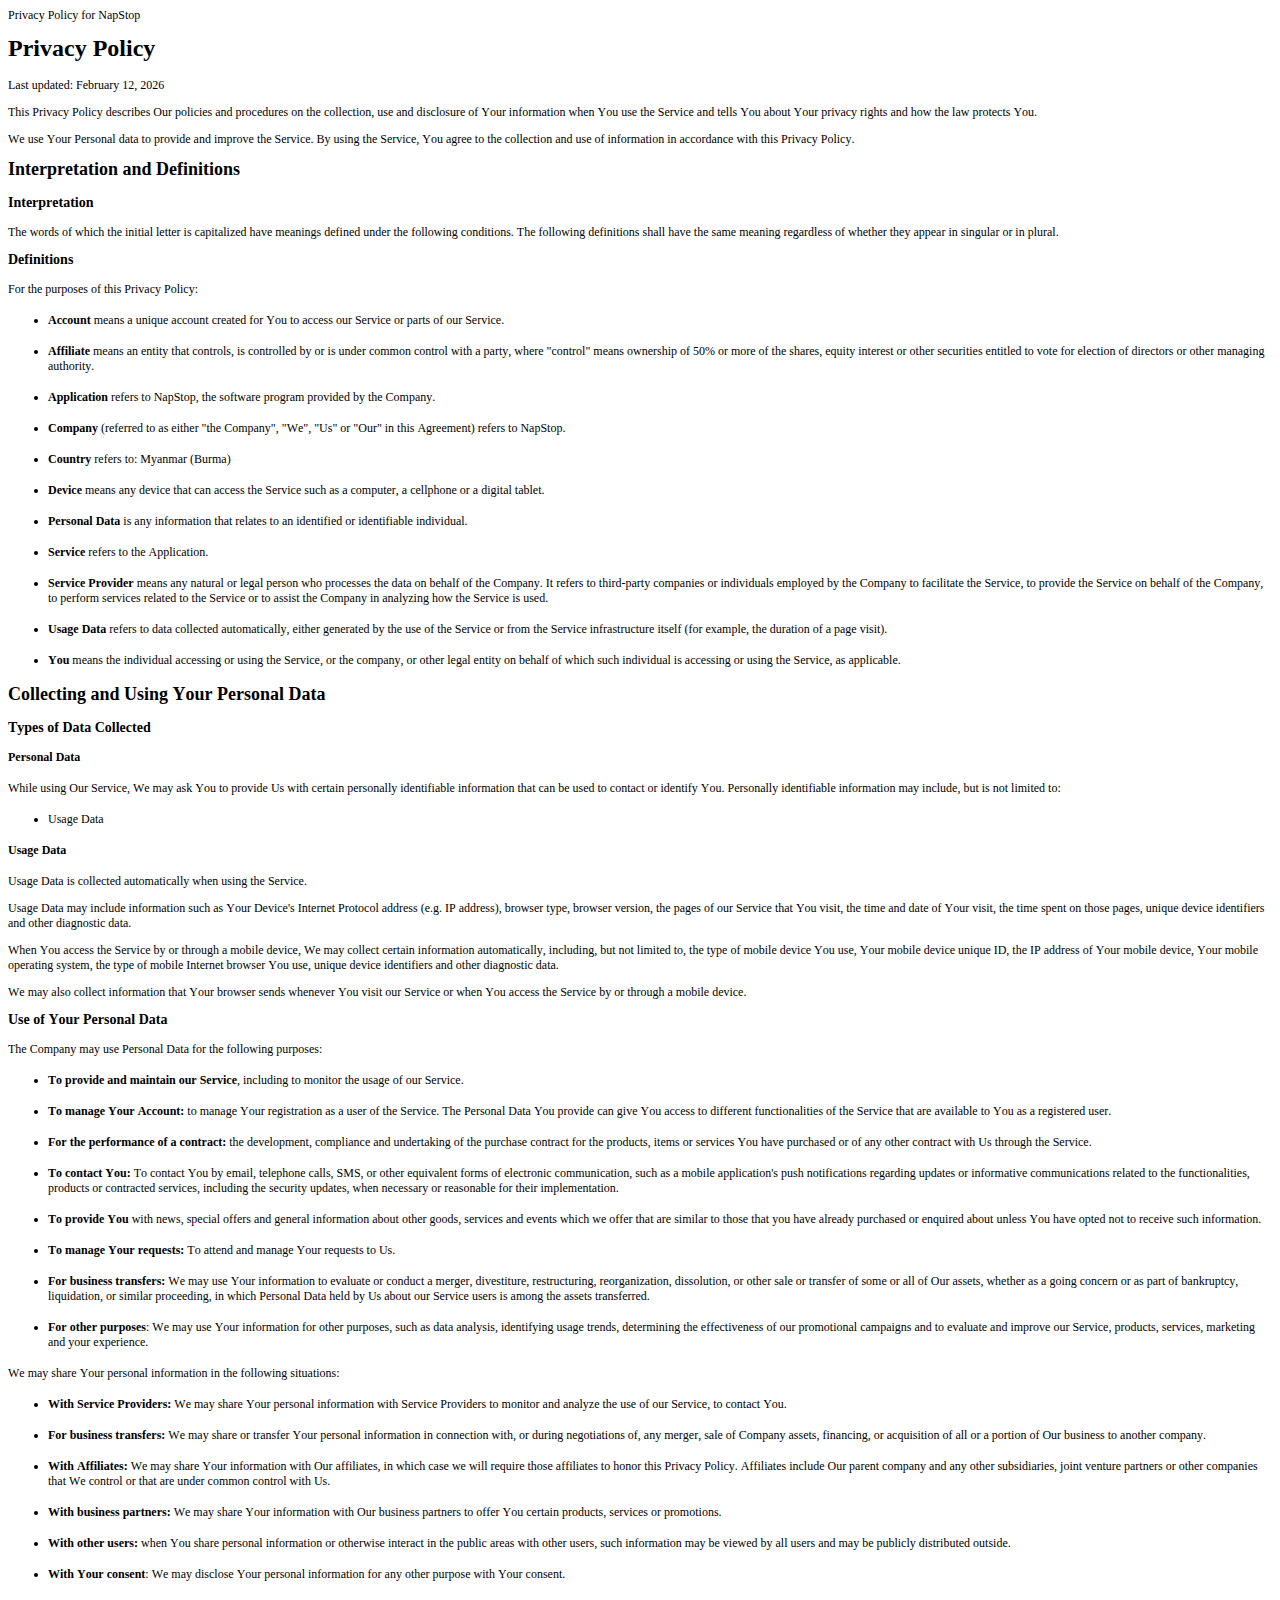
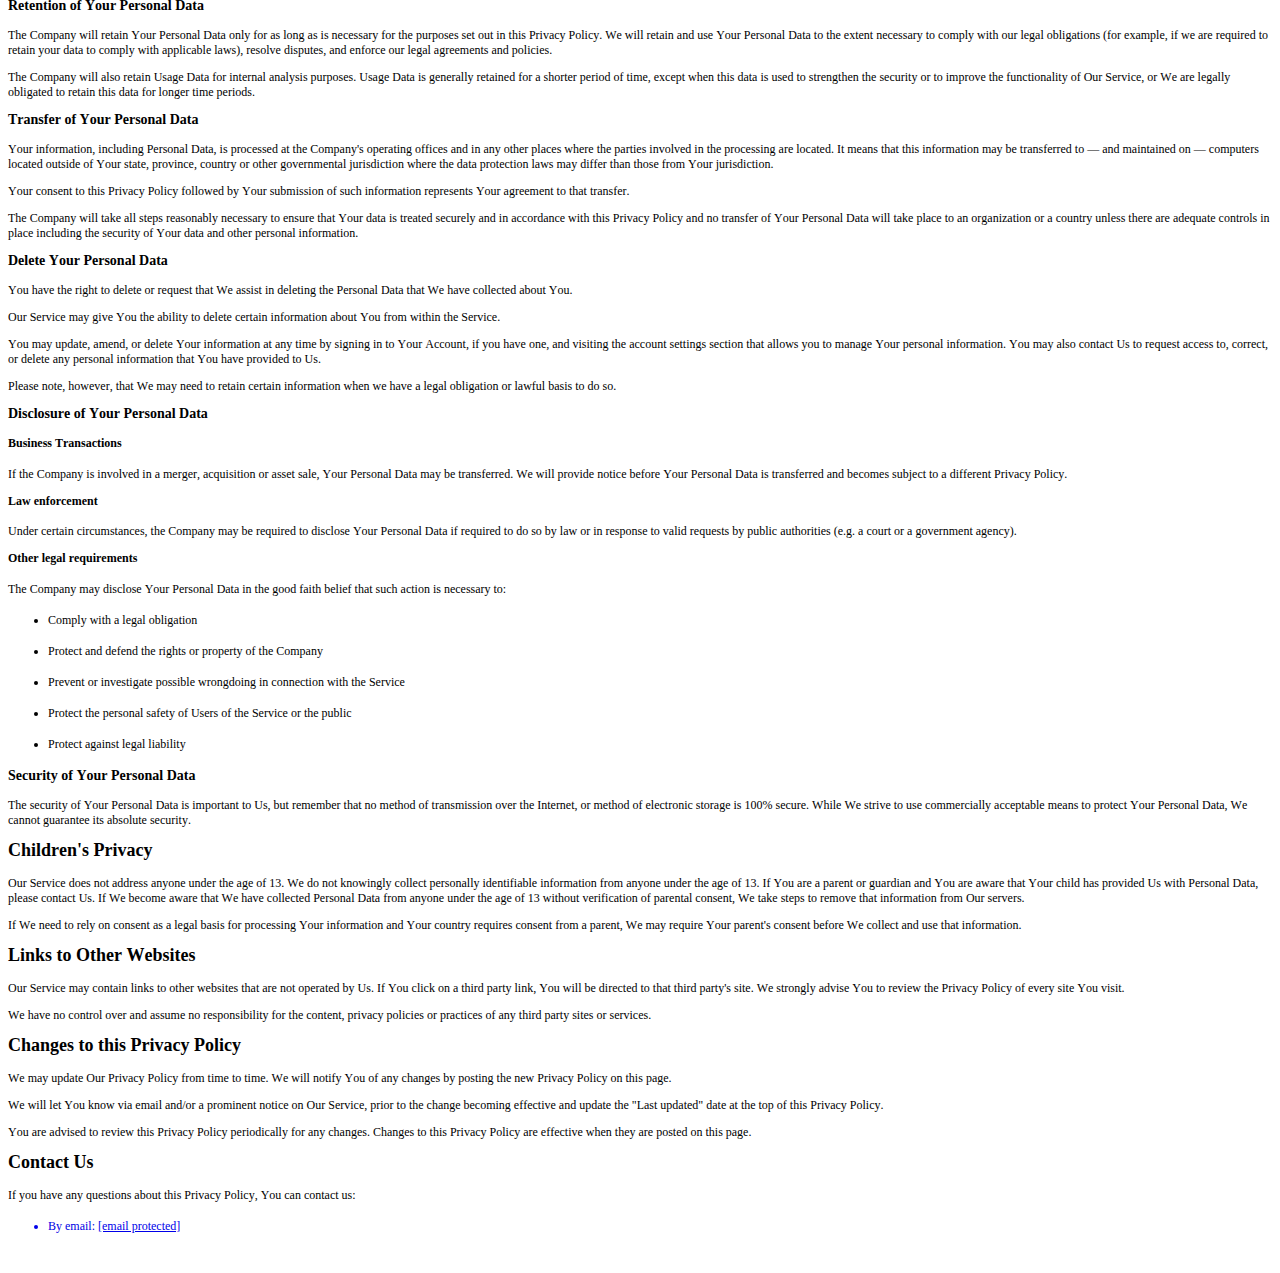
<file: nap_stop/privacy_policy/index.html>
<!DOCTYPE html PUBLIC "-//W3C//DTD HTML 4.01//EN" "http://www.w3.org/TR/html4/strict.dtd">
<html>
<head>
  <meta http-equiv="Content-Type" content="text/html; charset=utf-8">
  <meta http-equiv="Content-Style-Type" content="text/css">
  <title>NapStop Privacy Policy</title>
  <meta name="Generator" content="Cocoa HTML Writer">
  <meta name="CocoaVersion" content="2487">
  <style type="text/css">
    p.p1 {margin: 0.0px 0.0px 12.0px 0.0px; font: 12.0px Times; -webkit-text-stroke: #000000}
    p.p2 {margin: 0.0px 0.0px 16.1px 0.0px; font: 24.0px Times; -webkit-text-stroke: #000000}
    p.p3 {margin: 0.0px 0.0px 14.9px 0.0px; font: 18.0px Times; -webkit-text-stroke: #000000}
    p.p4 {margin: 0.0px 0.0px 14.0px 0.0px; font: 14.0px Times; -webkit-text-stroke: #000000}
    p.p5 {margin: 0.0px 0.0px 15.9px 0.0px; font: 12.0px Times; -webkit-text-stroke: #000000}
    p.p8 {margin: 0.0px 0.0px 0.0px 0.0px; font: 12.0px Times; -webkit-text-stroke: #000000; min-height: 14.0px}
    li.li1 {margin: 0.0px 0.0px 12.0px 0.0px; font: 12.0px Times; -webkit-text-stroke: #000000}
    li.li6 {margin: 0.0px 0.0px 0.0px 0.0px; font: 12.0px Times; -webkit-text-stroke: #000000}
    li.li7 {margin: 0.0px 0.0px 0.0px 0.0px; font: 12.0px Times; color: #0000e9; -webkit-text-stroke: #0000e3}
    span.s1 {font-kerning: none}
    span.s2 {-webkit-text-stroke: 0px #000000}
    span.s3 {color: #0000e3; -webkit-text-stroke: 0px #000000}
    span.s4 {font-kerning: none; color: #0000e3; -webkit-text-stroke: 0px #000000}
    span.s5 {text-decoration: underline ; font-kerning: none; color: #0000e9; -webkit-text-stroke: 0px #0000e3}
    ul.ul1 {list-style-type: disc}
  </style>
</head>
<body>
<p class="p1"><span class="s1">Privacy Policy for NapStop</span></p>
<p class="p2"><span class="s1"><b>Privacy Policy</b></span></p>
<p class="p1"><span class="s1">Last updated: February 12, 2026</span></p>
<p class="p1"><span class="s1">This Privacy Policy describes Our policies and procedures on the collection, use and disclosure of Your information when You use the Service and tells You about Your privacy rights and how the law protects You.</span></p>
<p class="p1"><span class="s1">We use Your Personal data to provide and improve the Service. By using the Service, You agree to the collection and use of information in accordance with this Privacy Policy.</span></p>
<p class="p3"><span class="s1"><b>Interpretation and Definitions</b></span></p>
<p class="p4"><span class="s1"><b>Interpretation</b></span></p>
<p class="p1"><span class="s1">The words of which the initial letter is capitalized have meanings defined under the following conditions. The following definitions shall have the same meaning regardless of whether they appear in singular or in plural.</span></p>
<p class="p4"><span class="s1"><b>Definitions</b></span></p>
<p class="p1"><span class="s1">For the purposes of this Privacy Policy:</span></p>
<ul class="ul1">
  <li class="li1"><span class="s2"><b></b></span><span class="s1"><b>Account</b> means a unique account created for You to access our Service or parts of our Service.</span></li>
</ul>
<ul class="ul1">
  <li class="li1"><span class="s2"><b></b></span><span class="s1"><b>Affiliate</b> means an entity that controls, is controlled by or is under common control with a party, where "control" means ownership of 50% or more of the shares, equity interest or other securities entitled to vote for election of directors or other managing authority.</span></li>
</ul>
<ul class="ul1">
  <li class="li1"><span class="s2"><b></b></span><span class="s1"><b>Application</b> refers to NapStop, the software program provided by the Company.</span></li>
</ul>
<ul class="ul1">
  <li class="li1"><span class="s2"><b></b></span><span class="s1"><b>Company</b> (referred to as either "the Company", "We", "Us" or "Our" in this Agreement) refers to NapStop.</span></li>
</ul>
<ul class="ul1">
  <li class="li1"><span class="s2"><b></b></span><span class="s1"><b>Country</b> refers to: Myanmar (Burma)</span></li>
</ul>
<ul class="ul1">
  <li class="li1"><span class="s2"><b></b></span><span class="s1"><b>Device</b> means any device that can access the Service such as a computer, a cellphone or a digital tablet.</span></li>
</ul>
<ul class="ul1">
  <li class="li1"><span class="s2"><b></b></span><span class="s1"><b>Personal Data</b> is any information that relates to an identified or identifiable individual.</span></li>
</ul>
<ul class="ul1">
  <li class="li1"><span class="s2"><b></b></span><span class="s1"><b>Service</b> refers to the Application.</span></li>
</ul>
<ul class="ul1">
  <li class="li1"><span class="s2"><b></b></span><span class="s1"><b>Service Provider</b> means any natural or legal person who processes the data on behalf of the Company. It refers to third-party companies or individuals employed by the Company to facilitate the Service, to provide the Service on behalf of the Company, to perform services related to the Service or to assist the Company in analyzing how the Service is used.</span></li>
</ul>
<ul class="ul1">
  <li class="li1"><span class="s2"><b></b></span><span class="s1"><b>Usage Data</b> refers to data collected automatically, either generated by the use of the Service or from the Service infrastructure itself (for example, the duration of a page visit).</span></li>
</ul>
<ul class="ul1">
  <li class="li1"><span class="s2"><b></b></span><span class="s1"><b>You</b> means the individual accessing or using the Service, or the company, or other legal entity on behalf of which such individual is accessing or using the Service, as applicable.</span></li>
</ul>
<p class="p3"><span class="s1"><b>Collecting and Using Your Personal Data</b></span></p>
<p class="p4"><span class="s1"><b>Types of Data Collected</b></span></p>
<p class="p5"><span class="s1"><b>Personal Data</b></span></p>
<p class="p1"><span class="s1">While using Our Service, We may ask You to provide Us with certain personally identifiable information that can be used to contact or identify You. Personally identifiable information may include, but is not limited to:</span></p>
<ul class="ul1">
  <li class="li6"><span class="s2"></span><span class="s1">Usage Data</span></li>
</ul>
<p class="p5"><span class="s1"><b>Usage Data</b></span></p>
<p class="p1"><span class="s1">Usage Data is collected automatically when using the Service.</span></p>
<p class="p1"><span class="s1">Usage Data may include information such as Your Device's Internet Protocol address (e.g. IP address), browser type, browser version, the pages of our Service that You visit, the time and date of Your visit, the time spent on those pages, unique device identifiers and other diagnostic data.</span></p>
<p class="p1"><span class="s1">When You access the Service by or through a mobile device, We may collect certain information automatically, including, but not limited to, the type of mobile device You use, Your mobile device unique ID, the IP address of Your mobile device, Your mobile operating system, the type of mobile Internet browser You use, unique device identifiers and other diagnostic data.</span></p>
<p class="p1"><span class="s1">We may also collect information that Your browser sends whenever You visit our Service or when You access the Service by or through a mobile device.</span></p>
<p class="p4"><span class="s1"><b>Use of Your Personal Data</b></span></p>
<p class="p1"><span class="s1">The Company may use Personal Data for the following purposes:</span></p>
<ul class="ul1">
  <li class="li1"><span class="s2"><b></b></span><span class="s1"><b>To provide and maintain our Service</b>, including to monitor the usage of our Service.</span></li>
</ul>
<ul class="ul1">
  <li class="li1"><span class="s2"><b></b></span><span class="s1"><b>To manage Your Account:</b> to manage Your registration as a user of the Service. The Personal Data You provide can give You access to different functionalities of the Service that are available to You as a registered user.</span></li>
</ul>
<ul class="ul1">
  <li class="li1"><span class="s2"><b></b></span><span class="s1"><b>For the performance of a contract:</b> the development, compliance and undertaking of the purchase contract for the products, items or services You have purchased or of any other contract with Us through the Service.</span></li>
</ul>
<ul class="ul1">
  <li class="li1"><span class="s2"><b></b></span><span class="s1"><b>To contact You:</b> To contact You by email, telephone calls, SMS, or other equivalent forms of electronic communication, such as a mobile application's push notifications regarding updates or informative communications related to the functionalities, products or contracted services, including the security updates, when necessary or reasonable for their implementation.</span></li>
</ul>
<ul class="ul1">
  <li class="li1"><span class="s2"><b></b></span><span class="s1"><b>To provide You</b> with news, special offers and general information about other goods, services and events which we offer that are similar to those that you have already purchased or enquired about unless You have opted not to receive such information.</span></li>
</ul>
<ul class="ul1">
  <li class="li1"><span class="s2"><b></b></span><span class="s1"><b>To manage Your requests:</b> To attend and manage Your requests to Us.</span></li>
</ul>
<ul class="ul1">
  <li class="li1"><span class="s2"><b></b></span><span class="s1"><b>For business transfers:</b> We may use Your information to evaluate or conduct a merger, divestiture, restructuring, reorganization, dissolution, or other sale or transfer of some or all of Our assets, whether as a going concern or as part of bankruptcy, liquidation, or similar proceeding, in which Personal Data held by Us about our Service users is among the assets transferred.</span></li>
</ul>
<ul class="ul1">
  <li class="li1"><span class="s2"><b></b></span><span class="s1"><b>For other purposes</b>: We may use Your information for other purposes, such as data analysis, identifying usage trends, determining the effectiveness of our promotional campaigns and to evaluate and improve our Service, products, services, marketing and your experience.</span></li>
</ul>
<p class="p1"><span class="s1">We may share Your personal information in the following situations:</span></p>
<ul class="ul1">
  <li class="li6"><span class="s2"><b></b></span><span class="s1"><b>With Service Providers:</b> We may share Your personal information with Service Providers to monitor and analyze the use of our Service, to contact You.</span></li>
</ul>
<ul class="ul1">
  <li class="li6"><span class="s2"><b></b></span><span class="s1"><b>For business transfers:</b> We may share or transfer Your personal information in connection with, or during negotiations of, any merger, sale of Company assets, financing, or acquisition of all or a portion of Our business to another company.</span></li>
</ul>
<ul class="ul1">
  <li class="li6"><span class="s2"><b></b></span><span class="s1"><b>With Affiliates:</b> We may share Your information with Our affiliates, in which case we will require those affiliates to honor this Privacy Policy. Affiliates include Our parent company and any other subsidiaries, joint venture partners or other companies that We control or that are under common control with Us.</span></li>
</ul>
<ul class="ul1">
  <li class="li6"><span class="s2"><b></b></span><span class="s1"><b>With business partners:</b> We may share Your information with Our business partners to offer You certain products, services or promotions.</span></li>
</ul>
<ul class="ul1">
  <li class="li6"><span class="s2"><b></b></span><span class="s1"><b>With other users:</b> when You share personal information or otherwise interact in the public areas with other users, such information may be viewed by all users and may be publicly distributed outside.</span></li>
</ul>
<ul class="ul1">
  <li class="li6"><span class="s2"><b></b></span><span class="s1"><b>With Your consent</b>: We may disclose Your personal information for any other purpose with Your consent.</span></li>
</ul>
<p class="p4"><span class="s1"><b>Retention of Your Personal Data</b></span></p>
<p class="p1"><span class="s1">The Company will retain Your Personal Data only for as long as is necessary for the purposes set out in this Privacy Policy. We will retain and use Your Personal Data to the extent necessary to comply with our legal obligations (for example, if we are required to retain your data to comply with applicable laws), resolve disputes, and enforce our legal agreements and policies.</span></p>
<p class="p1"><span class="s1">The Company will also retain Usage Data for internal analysis purposes. Usage Data is generally retained for a shorter period of time, except when this data is used to strengthen the security or to improve the functionality of Our Service, or We are legally obligated to retain this data for longer time periods.</span></p>
<p class="p4"><span class="s1"><b>Transfer of Your Personal Data</b></span></p>
<p class="p1"><span class="s1">Your information, including Personal Data, is processed at the Company's operating offices and in any other places where the parties involved in the processing are located. It means that this information may be transferred to — and maintained on — computers located outside of Your state, province, country or other governmental jurisdiction where the data protection laws may differ than those from Your jurisdiction.</span></p>
<p class="p1"><span class="s1">Your consent to this Privacy Policy followed by Your submission of such information represents Your agreement to that transfer.</span></p>
<p class="p1"><span class="s1">The Company will take all steps reasonably necessary to ensure that Your data is treated securely and in accordance with this Privacy Policy and no transfer of Your Personal Data will take place to an organization or a country unless there are adequate controls in place including the security of Your data and other personal information.</span></p>
<p class="p4"><span class="s1"><b>Delete Your Personal Data</b></span></p>
<p class="p1"><span class="s1">You have the right to delete or request that We assist in deleting the Personal Data that We have collected about You.</span></p>
<p class="p1"><span class="s1">Our Service may give You the ability to delete certain information about You from within the Service.</span></p>
<p class="p1"><span class="s1">You may update, amend, or delete Your information at any time by signing in to Your Account, if you have one, and visiting the account settings section that allows you to manage Your personal information. You may also contact Us to request access to, correct, or delete any personal information that You have provided to Us.</span></p>
<p class="p1"><span class="s1">Please note, however, that We may need to retain certain information when we have a legal obligation or lawful basis to do so.</span></p>
<p class="p4"><span class="s1"><b>Disclosure of Your Personal Data</b></span></p>
<p class="p5"><span class="s1"><b>Business Transactions</b></span></p>
<p class="p1"><span class="s1">If the Company is involved in a merger, acquisition or asset sale, Your Personal Data may be transferred. We will provide notice before Your Personal Data is transferred and becomes subject to a different Privacy Policy.</span></p>
<p class="p5"><span class="s1"><b>Law enforcement</b></span></p>
<p class="p1"><span class="s1">Under certain circumstances, the Company may be required to disclose Your Personal Data if required to do so by law or in response to valid requests by public authorities (e.g. a court or a government agency).</span></p>
<p class="p5"><span class="s1"><b>Other legal requirements</b></span></p>
<p class="p1"><span class="s1">The Company may disclose Your Personal Data in the good faith belief that such action is necessary to:</span></p>
<ul class="ul1">
  <li class="li6"><span class="s2"></span><span class="s1">Comply with a legal obligation</span></li>
</ul>
<ul class="ul1">
  <li class="li6"><span class="s2"></span><span class="s1">Protect and defend the rights or property of the Company</span></li>
</ul>
<ul class="ul1">
  <li class="li6"><span class="s2"></span><span class="s1">Prevent or investigate possible wrongdoing in connection with the Service</span></li>
</ul>
<ul class="ul1">
  <li class="li6"><span class="s2"></span><span class="s1">Protect the personal safety of Users of the Service or the public</span></li>
</ul>
<ul class="ul1">
  <li class="li6"><span class="s2"></span><span class="s1">Protect against legal liability</span></li>
</ul>
<p class="p4"><span class="s1"><b>Security of Your Personal Data</b></span></p>
<p class="p1"><span class="s1">The security of Your Personal Data is important to Us, but remember that no method of transmission over the Internet, or method of electronic storage is 100% secure. While We strive to use commercially acceptable means to protect Your Personal Data, We cannot guarantee its absolute security.</span></p>
<p class="p3"><span class="s1"><b>Children's Privacy</b></span></p>
<p class="p1"><span class="s1">Our Service does not address anyone under the age of 13. We do not knowingly collect personally identifiable information from anyone under the age of 13. If You are a parent or guardian and You are aware that Your child has provided Us with Personal Data, please contact Us. If We become aware that We have collected Personal Data from anyone under the age of 13 without verification of parental consent, We take steps to remove that information from Our servers.</span></p>
<p class="p1"><span class="s1">If We need to rely on consent as a legal basis for processing Your information and Your country requires consent from a parent, We may require Your parent's consent before We collect and use that information.</span></p>
<p class="p3"><span class="s1"><b>Links to Other Websites</b></span></p>
<p class="p1"><span class="s1">Our Service may contain links to other websites that are not operated by Us. If You click on a third party link, You will be directed to that third party's site. We strongly advise You to review the Privacy Policy of every site You visit.</span></p>
<p class="p1"><span class="s1">We have no control over and assume no responsibility for the content, privacy policies or practices of any third party sites or services.</span></p>
<p class="p3"><span class="s1"><b>Changes to this Privacy Policy</b></span></p>
<p class="p1"><span class="s1">We may update Our Privacy Policy from time to time. We will notify You of any changes by posting the new Privacy Policy on this page.</span></p>
<p class="p1"><span class="s1">We will let You know via email and/or a prominent notice on Our Service, prior to the change becoming effective and update the "Last updated" date at the top of this Privacy Policy.</span></p>
<p class="p1"><span class="s1">You are advised to review this Privacy Policy periodically for any changes. Changes to this Privacy Policy are effective when they are posted on this page.</span></p>
<p class="p3"><span class="s1"><b>Contact Us</b></span></p>
<p class="p1"><span class="s1">If you have any questions about this Privacy Policy, You can contact us:</span></p>
<ul class="ul1">
  <li class="li7"><span class="s3"></span><span class="s4">By email: <a href="mailto:[email protected]"><span class="s5">[email protected]</span></a></span></li>
</ul>
<p class="p8"><span class="s1"></span><br></p>
</body>
</html>
</file>
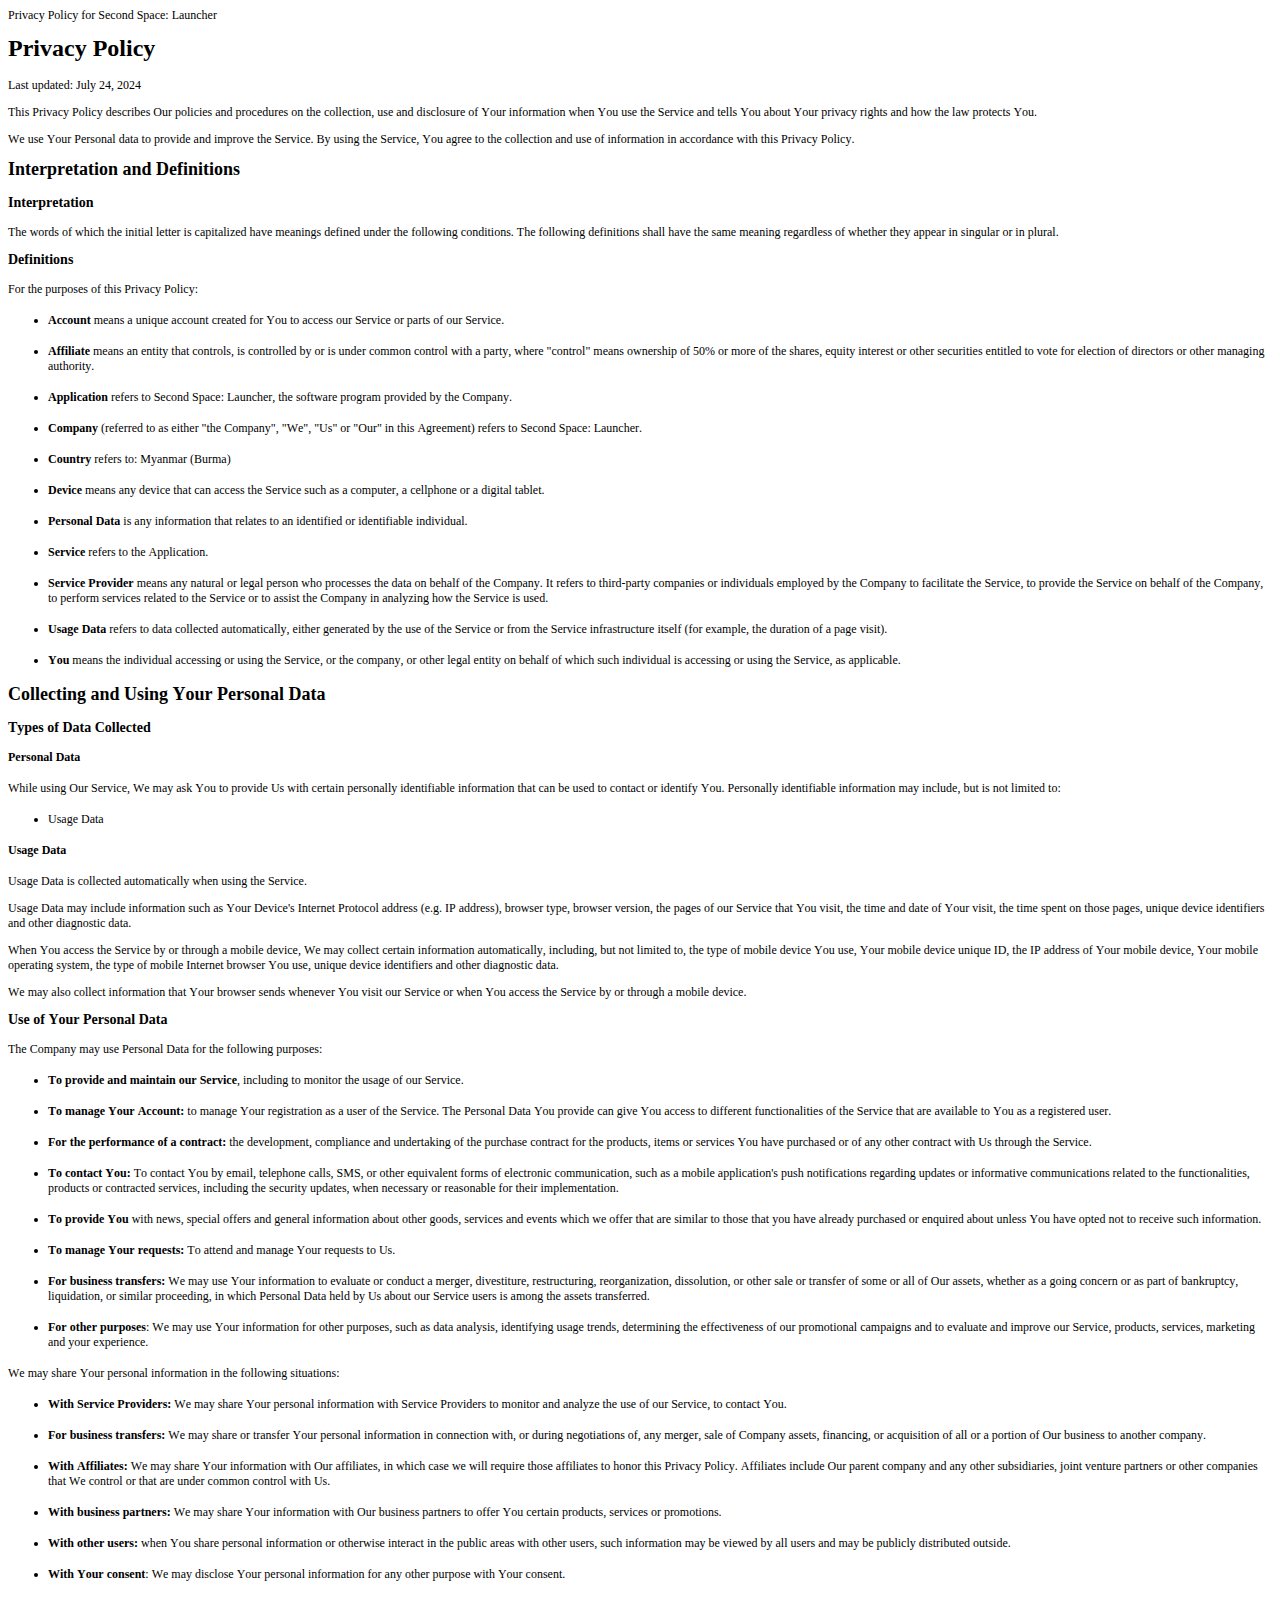
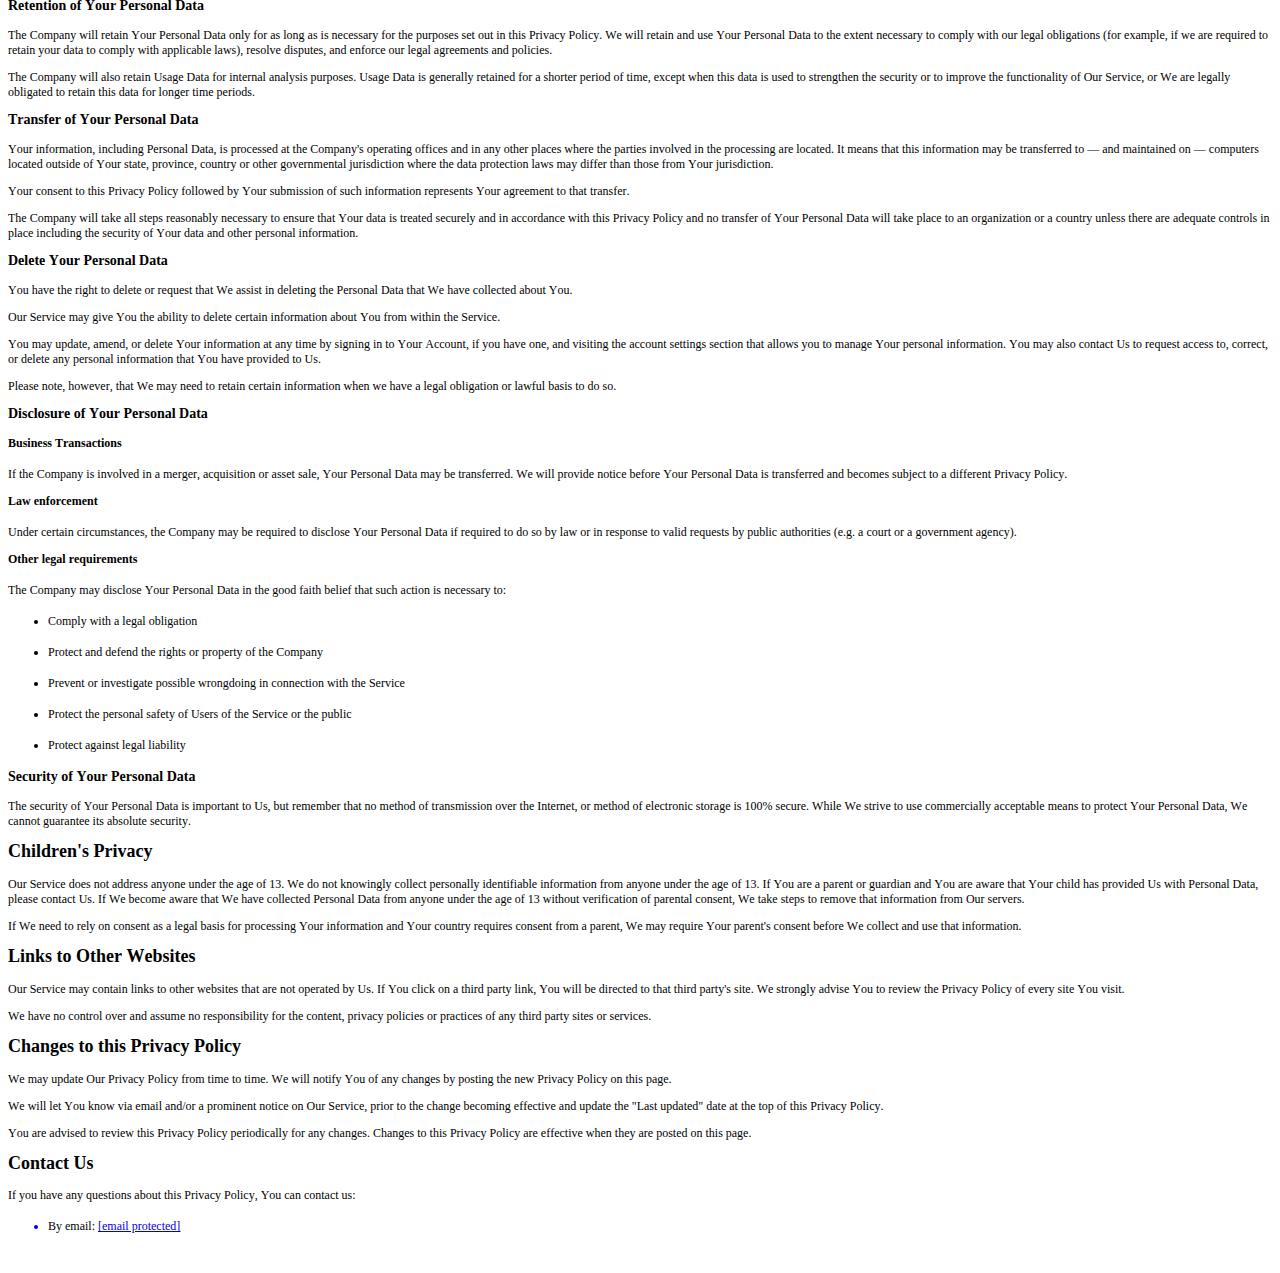
<file: second_space/privacy_policy/index.html>
<!DOCTYPE html PUBLIC "-//W3C//DTD HTML 4.01//EN" "http://www.w3.org/TR/html4/strict.dtd">
<html>
<head>
  <meta http-equiv="Content-Type" content="text/html; charset=utf-8">
  <meta http-equiv="Content-Style-Type" content="text/css">
  <title></title>
  <meta name="Generator" content="Cocoa HTML Writer">
  <meta name="CocoaVersion" content="2487">
  <style type="text/css">
    p.p1 {margin: 0.0px 0.0px 12.0px 0.0px; font: 12.0px Times; -webkit-text-stroke: #000000}
    p.p8 {margin: 0.0px 0.0px 0.0px 0.0px; font: 12.0px Times; -webkit-text-stroke: #000000; min-height: 14.0px}
    li.li1 {margin: 0.0px 0.0px 12.0px 0.0px; font: 12.0px Times; -webkit-text-stroke: #000000}
    li.li6 {margin: 0.0px 0.0px 0.0px 0.0px; font: 12.0px Times; -webkit-text-stroke: #000000}
    li.li7 {margin: 0.0px 0.0px 0.0px 0.0px; font: 12.0px Times; color: #0000e9; -webkit-text-stroke: #0000e9}
    span.s1 {font-kerning: none}
    span.s2 {-webkit-text-stroke: 0px #000000}
    span.s3 {color: #000000; -webkit-text-stroke: 0px #000000}
    span.s4 {font-kerning: none; color: #000000; -webkit-text-stroke: 0px #000000}
    span.s5 {text-decoration: underline ; font-kerning: none; -webkit-text-stroke: 0px #0000e9}
    ul.ul1 {list-style-type: disc}
  </style>
</head>
<body>
<p class="p1"><span class="s1">Privacy Policy for Second Space: Launcher</span></p>
<h1 style="margin: 0.0px 0.0px 16.1px 0.0px; font: 24.0px Times; -webkit-text-stroke: #000000"><span class="s1"><b>Privacy Policy</b></span></h1>
<p class="p1"><span class="s1">Last updated: July 24, 2024</span></p>
<p class="p1"><span class="s1">This Privacy Policy describes Our policies and procedures on the collection, use and disclosure of Your information when You use the Service and tells You about Your privacy rights and how the law protects You.</span></p>
<p class="p1"><span class="s1">We use Your Personal data to provide and improve the Service. By using the Service, You agree to the collection and use of information in accordance with this Privacy Policy.</span></p>
<h2 style="margin: 0.0px 0.0px 14.9px 0.0px; font: 18.0px Times; -webkit-text-stroke: #000000"><span class="s1"><b>Interpretation and Definitions</b></span></h2>
<h3 style="margin: 0.0px 0.0px 14.0px 0.0px; font: 14.0px Times; -webkit-text-stroke: #000000"><span class="s1"><b>Interpretation</b></span></h3>
<p class="p1"><span class="s1">The words of which the initial letter is capitalized have meanings defined under the following conditions. The following definitions shall have the same meaning regardless of whether they appear in singular or in plural.</span></p>
<h3 style="margin: 0.0px 0.0px 14.0px 0.0px; font: 14.0px Times; -webkit-text-stroke: #000000"><span class="s1"><b>Definitions</b></span></h3>
<p class="p1"><span class="s1">For the purposes of this Privacy Policy:</span></p>
<ul class="ul1">
  <li class="li1"><span class="s2"><b></b></span><span class="s1"><b>Account</b> means a unique account created for You to access our Service or parts of our Service.</span></li>
</ul>
<ul class="ul1">
  <li class="li1"><span class="s2"><b></b></span><span class="s1"><b>Affiliate</b> means an entity that controls, is controlled by or is under common control with a party, where "control" means ownership of 50% or more of the shares, equity interest or other securities entitled to vote for election of directors or other managing authority.</span></li>
</ul>
<ul class="ul1">
  <li class="li1"><span class="s2"><b></b></span><span class="s1"><b>Application</b> refers to Second Space: Launcher, the software program provided by the Company.</span></li>
</ul>
<ul class="ul1">
  <li class="li1"><span class="s2"><b></b></span><span class="s1"><b>Company</b> (referred to as either "the Company", "We", "Us" or "Our" in this Agreement) refers to Second Space: Launcher.</span></li>
</ul>
<ul class="ul1">
  <li class="li1"><span class="s2"><b></b></span><span class="s1"><b>Country</b> refers to: Myanmar (Burma)</span></li>
</ul>
<ul class="ul1">
  <li class="li1"><span class="s2"><b></b></span><span class="s1"><b>Device</b> means any device that can access the Service such as a computer, a cellphone or a digital tablet.</span></li>
</ul>
<ul class="ul1">
  <li class="li1"><span class="s2"><b></b></span><span class="s1"><b>Personal Data</b> is any information that relates to an identified or identifiable individual.</span></li>
</ul>
<ul class="ul1">
  <li class="li1"><span class="s2"><b></b></span><span class="s1"><b>Service</b> refers to the Application.</span></li>
</ul>
<ul class="ul1">
  <li class="li1"><span class="s2"><b></b></span><span class="s1"><b>Service Provider</b> means any natural or legal person who processes the data on behalf of the Company. It refers to third-party companies or individuals employed by the Company to facilitate the Service, to provide the Service on behalf of the Company, to perform services related to the Service or to assist the Company in analyzing how the Service is used.</span></li>
</ul>
<ul class="ul1">
  <li class="li1"><span class="s2"><b></b></span><span class="s1"><b>Usage Data</b> refers to data collected automatically, either generated by the use of the Service or from the Service infrastructure itself (for example, the duration of a page visit).</span></li>
</ul>
<ul class="ul1">
  <li class="li1"><span class="s2"><b></b></span><span class="s1"><b>You</b> means the individual accessing or using the Service, or the company, or other legal entity on behalf of which such individual is accessing or using the Service, as applicable.</span></li>
</ul>
<h2 style="margin: 0.0px 0.0px 14.9px 0.0px; font: 18.0px Times; -webkit-text-stroke: #000000"><span class="s1"><b>Collecting and Using Your Personal Data</b></span></h2>
<h3 style="margin: 0.0px 0.0px 14.0px 0.0px; font: 14.0px Times; -webkit-text-stroke: #000000"><span class="s1"><b>Types of Data Collected</b></span></h3>
<h4 style="margin: 0.0px 0.0px 16.0px 0.0px; font: 12.0px Times; -webkit-text-stroke: #000000"><span class="s1"><b>Personal Data</b></span></h4>
<p class="p1"><span class="s1">While using Our Service, We may ask You to provide Us with certain personally identifiable information that can be used to contact or identify You. Personally identifiable information may include, but is not limited to:</span></p>
<ul class="ul1">
  <li class="li6"><span class="s2"></span><span class="s1">Usage Data</span></li>
</ul>
<h4 style="margin: 0.0px 0.0px 16.0px 0.0px; font: 12.0px Times; -webkit-text-stroke: #000000"><span class="s1"><b>Usage Data</b></span></h4>
<p class="p1"><span class="s1">Usage Data is collected automatically when using the Service.</span></p>
<p class="p1"><span class="s1">Usage Data may include information such as Your Device's Internet Protocol address (e.g. IP address), browser type, browser version, the pages of our Service that You visit, the time and date of Your visit, the time spent on those pages, unique device identifiers and other diagnostic data.</span></p>
<p class="p1"><span class="s1">When You access the Service by or through a mobile device, We may collect certain information automatically, including, but not limited to, the type of mobile device You use, Your mobile device unique ID, the IP address of Your mobile device, Your mobile operating system, the type of mobile Internet browser You use, unique device identifiers and other diagnostic data.</span></p>
<p class="p1"><span class="s1">We may also collect information that Your browser sends whenever You visit our Service or when You access the Service by or through a mobile device.</span></p>
<h3 style="margin: 0.0px 0.0px 14.0px 0.0px; font: 14.0px Times; -webkit-text-stroke: #000000"><span class="s1"><b>Use of Your Personal Data</b></span></h3>
<p class="p1"><span class="s1">The Company may use Personal Data for the following purposes:</span></p>
<ul class="ul1">
  <li class="li1"><span class="s2"><b></b></span><span class="s1"><b>To provide and maintain our Service</b>, including to monitor the usage of our Service.</span></li>
</ul>
<ul class="ul1">
  <li class="li1"><span class="s2"><b></b></span><span class="s1"><b>To manage Your Account:</b> to manage Your registration as a user of the Service. The Personal Data You provide can give You access to different functionalities of the Service that are available to You as a registered user.</span></li>
</ul>
<ul class="ul1">
  <li class="li1"><span class="s2"><b></b></span><span class="s1"><b>For the performance of a contract:</b> the development, compliance and undertaking of the purchase contract for the products, items or services You have purchased or of any other contract with Us through the Service.</span></li>
</ul>
<ul class="ul1">
  <li class="li1"><span class="s2"><b></b></span><span class="s1"><b>To contact You:</b> To contact You by email, telephone calls, SMS, or other equivalent forms of electronic communication, such as a mobile application's push notifications regarding updates or informative communications related to the functionalities, products or contracted services, including the security updates, when necessary or reasonable for their implementation.</span></li>
</ul>
<ul class="ul1">
  <li class="li1"><span class="s2"><b></b></span><span class="s1"><b>To provide You</b> with news, special offers and general information about other goods, services and events which we offer that are similar to those that you have already purchased or enquired about unless You have opted not to receive such information.</span></li>
</ul>
<ul class="ul1">
  <li class="li1"><span class="s2"><b></b></span><span class="s1"><b>To manage Your requests:</b> To attend and manage Your requests to Us.</span></li>
</ul>
<ul class="ul1">
  <li class="li1"><span class="s2"><b></b></span><span class="s1"><b>For business transfers:</b> We may use Your information to evaluate or conduct a merger, divestiture, restructuring, reorganization, dissolution, or other sale or transfer of some or all of Our assets, whether as a going concern or as part of bankruptcy, liquidation, or similar proceeding, in which Personal Data held by Us about our Service users is among the assets transferred.</span></li>
</ul>
<ul class="ul1">
  <li class="li1"><span class="s2"><b></b></span><span class="s1"><b>For other purposes</b>: We may use Your information for other purposes, such as data analysis, identifying usage trends, determining the effectiveness of our promotional campaigns and to evaluate and improve our Service, products, services, marketing and your experience.</span></li>
</ul>
<p class="p1"><span class="s1">We may share Your personal information in the following situations:</span></p>
<ul class="ul1">
  <li class="li6"><span class="s2"><b></b></span><span class="s1"><b>With Service Providers:</b> We may share Your personal information with Service Providers to monitor and analyze the use of our Service, to contact You.</span></li>
</ul>
<ul class="ul1">
  <li class="li6"><span class="s2"><b></b></span><span class="s1"><b>For business transfers:</b> We may share or transfer Your personal information in connection with, or during negotiations of, any merger, sale of Company assets, financing, or acquisition of all or a portion of Our business to another company.</span></li>
</ul>
<ul class="ul1">
  <li class="li6"><span class="s2"><b></b></span><span class="s1"><b>With Affiliates:</b> We may share Your information with Our affiliates, in which case we will require those affiliates to honor this Privacy Policy. Affiliates include Our parent company and any other subsidiaries, joint venture partners or other companies that We control or that are under common control with Us.</span></li>
</ul>
<ul class="ul1">
  <li class="li6"><span class="s2"><b></b></span><span class="s1"><b>With business partners:</b> We may share Your information with Our business partners to offer You certain products, services or promotions.</span></li>
</ul>
<ul class="ul1">
  <li class="li6"><span class="s2"><b></b></span><span class="s1"><b>With other users:</b> when You share personal information or otherwise interact in the public areas with other users, such information may be viewed by all users and may be publicly distributed outside.</span></li>
</ul>
<ul class="ul1">
  <li class="li6"><span class="s2"><b></b></span><span class="s1"><b>With Your consent</b>: We may disclose Your personal information for any other purpose with Your consent.</span></li>
</ul>
<h3 style="margin: 0.0px 0.0px 14.0px 0.0px; font: 14.0px Times; -webkit-text-stroke: #000000"><span class="s1"><b>Retention of Your Personal Data</b></span></h3>
<p class="p1"><span class="s1">The Company will retain Your Personal Data only for as long as is necessary for the purposes set out in this Privacy Policy. We will retain and use Your Personal Data to the extent necessary to comply with our legal obligations (for example, if we are required to retain your data to comply with applicable laws), resolve disputes, and enforce our legal agreements and policies.</span></p>
<p class="p1"><span class="s1">The Company will also retain Usage Data for internal analysis purposes. Usage Data is generally retained for a shorter period of time, except when this data is used to strengthen the security or to improve the functionality of Our Service, or We are legally obligated to retain this data for longer time periods.</span></p>
<h3 style="margin: 0.0px 0.0px 14.0px 0.0px; font: 14.0px Times; -webkit-text-stroke: #000000"><span class="s1"><b>Transfer of Your Personal Data</b></span></h3>
<p class="p1"><span class="s1">Your information, including Personal Data, is processed at the Company's operating offices and in any other places where the parties involved in the processing are located. It means that this information may be transferred to — and maintained on — computers located outside of Your state, province, country or other governmental jurisdiction where the data protection laws may differ than those from Your jurisdiction.</span></p>
<p class="p1"><span class="s1">Your consent to this Privacy Policy followed by Your submission of such information represents Your agreement to that transfer.</span></p>
<p class="p1"><span class="s1">The Company will take all steps reasonably necessary to ensure that Your data is treated securely and in accordance with this Privacy Policy and no transfer of Your Personal Data will take place to an organization or a country unless there are adequate controls in place including the security of Your data and other personal information.</span></p>
<h3 style="margin: 0.0px 0.0px 14.0px 0.0px; font: 14.0px Times; -webkit-text-stroke: #000000"><span class="s1"><b>Delete Your Personal Data</b></span></h3>
<p class="p1"><span class="s1">You have the right to delete or request that We assist in deleting the Personal Data that We have collected about You.</span></p>
<p class="p1"><span class="s1">Our Service may give You the ability to delete certain information about You from within the Service.</span></p>
<p class="p1"><span class="s1">You may update, amend, or delete Your information at any time by signing in to Your Account, if you have one, and visiting the account settings section that allows you to manage Your personal information. You may also contact Us to request access to, correct, or delete any personal information that You have provided to Us.</span></p>
<p class="p1"><span class="s1">Please note, however, that We may need to retain certain information when we have a legal obligation or lawful basis to do so.</span></p>
<h3 style="margin: 0.0px 0.0px 14.0px 0.0px; font: 14.0px Times; -webkit-text-stroke: #000000"><span class="s1"><b>Disclosure of Your Personal Data</b></span></h3>
<h4 style="margin: 0.0px 0.0px 16.0px 0.0px; font: 12.0px Times; -webkit-text-stroke: #000000"><span class="s1"><b>Business Transactions</b></span></h4>
<p class="p1"><span class="s1">If the Company is involved in a merger, acquisition or asset sale, Your Personal Data may be transferred. We will provide notice before Your Personal Data is transferred and becomes subject to a different Privacy Policy.</span></p>
<h4 style="margin: 0.0px 0.0px 16.0px 0.0px; font: 12.0px Times; -webkit-text-stroke: #000000"><span class="s1"><b>Law enforcement</b></span></h4>
<p class="p1"><span class="s1">Under certain circumstances, the Company may be required to disclose Your Personal Data if required to do so by law or in response to valid requests by public authorities (e.g. a court or a government agency).</span></p>
<h4 style="margin: 0.0px 0.0px 16.0px 0.0px; font: 12.0px Times; -webkit-text-stroke: #000000"><span class="s1"><b>Other legal requirements</b></span></h4>
<p class="p1"><span class="s1">The Company may disclose Your Personal Data in the good faith belief that such action is necessary to:</span></p>
<ul class="ul1">
  <li class="li6"><span class="s2"></span><span class="s1">Comply with a legal obligation</span></li>
</ul>
<ul class="ul1">
  <li class="li6"><span class="s2"></span><span class="s1">Protect and defend the rights or property of the Company</span></li>
</ul>
<ul class="ul1">
  <li class="li6"><span class="s2"></span><span class="s1">Prevent or investigate possible wrongdoing in connection with the Service</span></li>
</ul>
<ul class="ul1">
  <li class="li6"><span class="s2"></span><span class="s1">Protect the personal safety of Users of the Service or the public</span></li>
</ul>
<ul class="ul1">
  <li class="li6"><span class="s2"></span><span class="s1">Protect against legal liability</span></li>
</ul>
<h3 style="margin: 0.0px 0.0px 14.0px 0.0px; font: 14.0px Times; -webkit-text-stroke: #000000"><span class="s1"><b>Security of Your Personal Data</b></span></h3>
<p class="p1"><span class="s1">The security of Your Personal Data is important to Us, but remember that no method of transmission over the Internet, or method of electronic storage is 100% secure. While We strive to use commercially acceptable means to protect Your Personal Data, We cannot guarantee its absolute security.</span></p>
<h2 style="margin: 0.0px 0.0px 14.9px 0.0px; font: 18.0px Times; -webkit-text-stroke: #000000"><span class="s1"><b>Children's Privacy</b></span></h2>
<p class="p1"><span class="s1">Our Service does not address anyone under the age of 13. We do not knowingly collect personally identifiable information from anyone under the age of 13. If You are a parent or guardian and You are aware that Your child has provided Us with Personal Data, please contact Us. If We become aware that We have collected Personal Data from anyone under the age of 13 without verification of parental consent, We take steps to remove that information from Our servers.</span></p>
<p class="p1"><span class="s1">If We need to rely on consent as a legal basis for processing Your information and Your country requires consent from a parent, We may require Your parent's consent before We collect and use that information.</span></p>
<h2 style="margin: 0.0px 0.0px 14.9px 0.0px; font: 18.0px Times; -webkit-text-stroke: #000000"><span class="s1"><b>Links to Other Websites</b></span></h2>
<p class="p1"><span class="s1">Our Service may contain links to other websites that are not operated by Us. If You click on a third party link, You will be directed to that third party's site. We strongly advise You to review the Privacy Policy of every site You visit.</span></p>
<p class="p1"><span class="s1">We have no control over and assume no responsibility for the content, privacy policies or practices of any third party sites or services.</span></p>
<h2 style="margin: 0.0px 0.0px 14.9px 0.0px; font: 18.0px Times; -webkit-text-stroke: #000000"><span class="s1"><b>Changes to this Privacy Policy</b></span></h2>
<p class="p1"><span class="s1">We may update Our Privacy Policy from time to time. We will notify You of any changes by posting the new Privacy Policy on this page.</span></p>
<p class="p1"><span class="s1">We will let You know via email and/or a prominent notice on Our Service, prior to the change becoming effective and update the "Last updated" date at the top of this Privacy Policy.</span></p>
<p class="p1"><span class="s1">You are advised to review this Privacy Policy periodically for any changes. Changes to this Privacy Policy are effective when they are posted on this page.</span></p>
<h2 style="margin: 0.0px 0.0px 14.9px 0.0px; font: 18.0px Times; -webkit-text-stroke: #000000"><span class="s1"><b>Contact Us</b></span></h2>
<p class="p1"><span class="s1">If you have any questions about this Privacy Policy, You can contact us:</span></p>
<ul class="ul1">
  <li class="li7"><span class="s3"></span><span class="s4">By email: <a href="file:///cdn-cgi/l/email-protection"><span class="s5">[email protected]</span></a></span></li>
</ul>
<p class="p8"><span class="s1"></span><br></p>
</body>
</html>
</file>
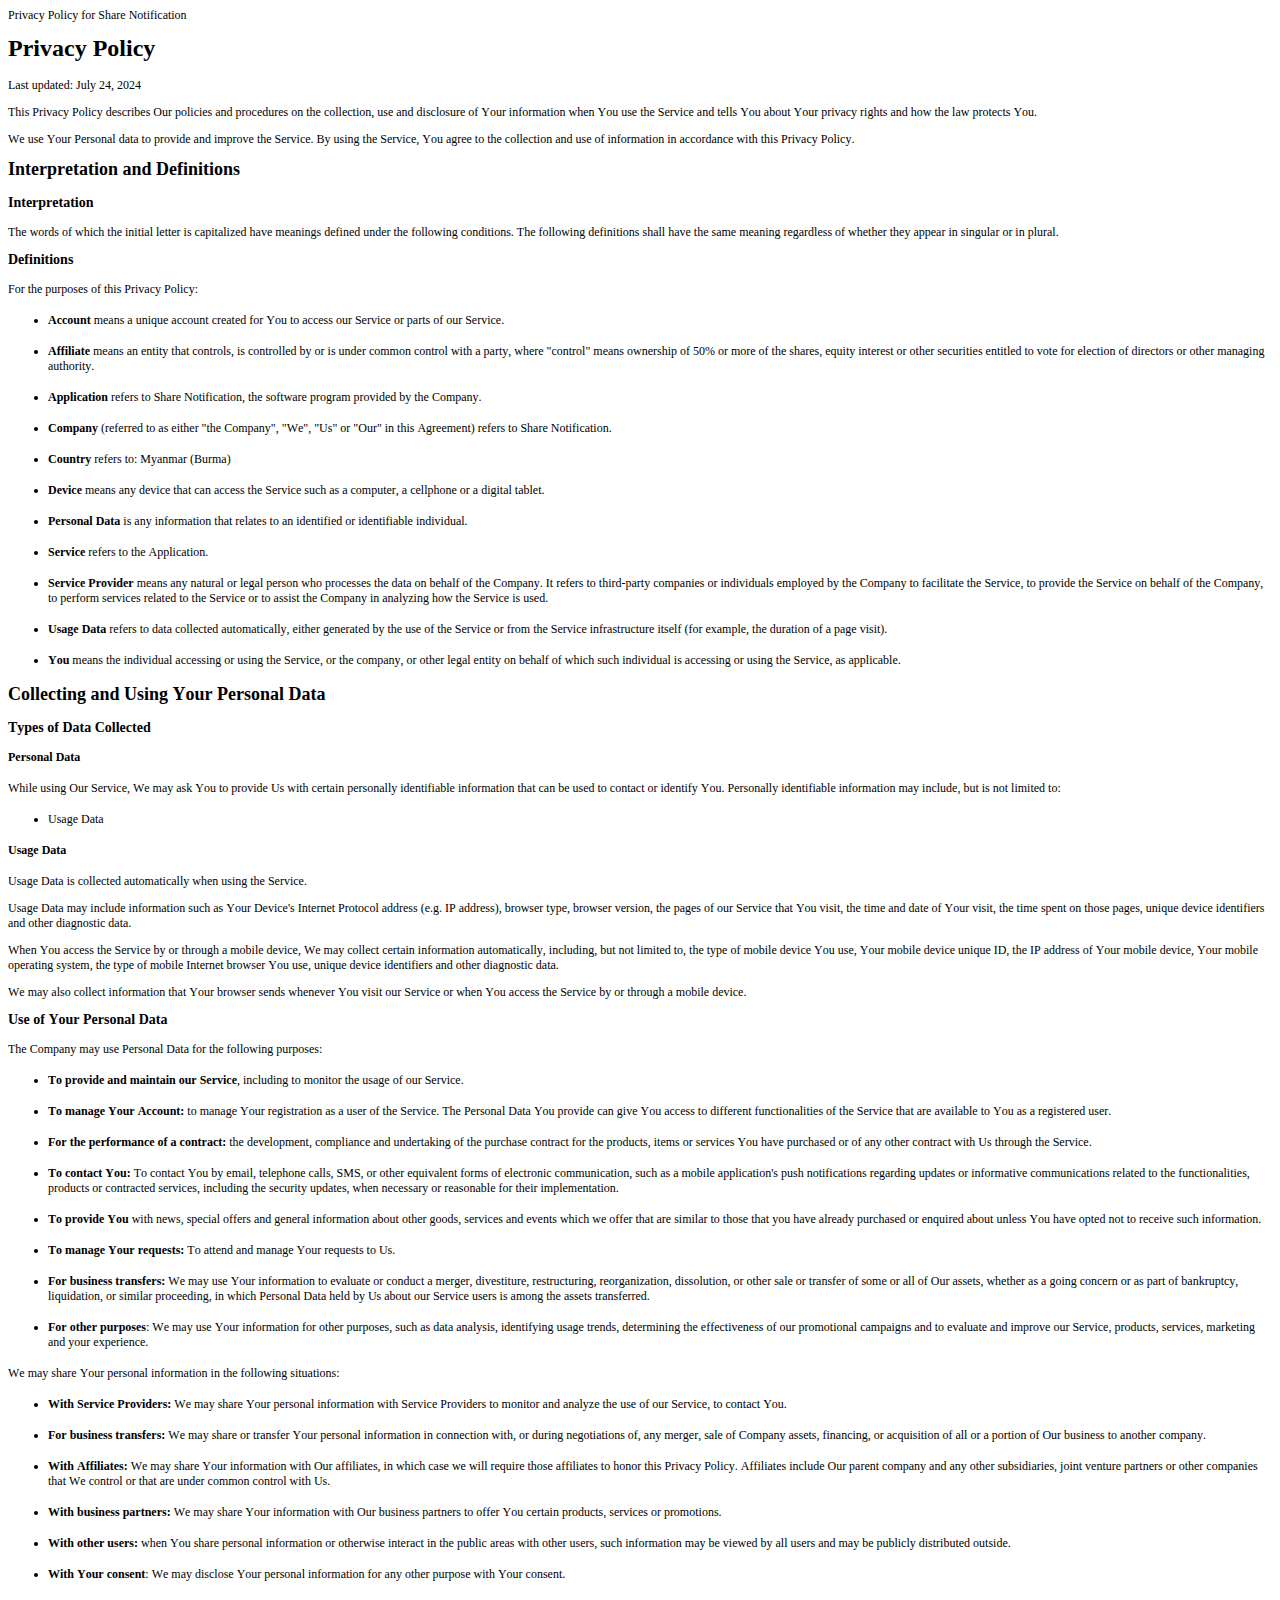
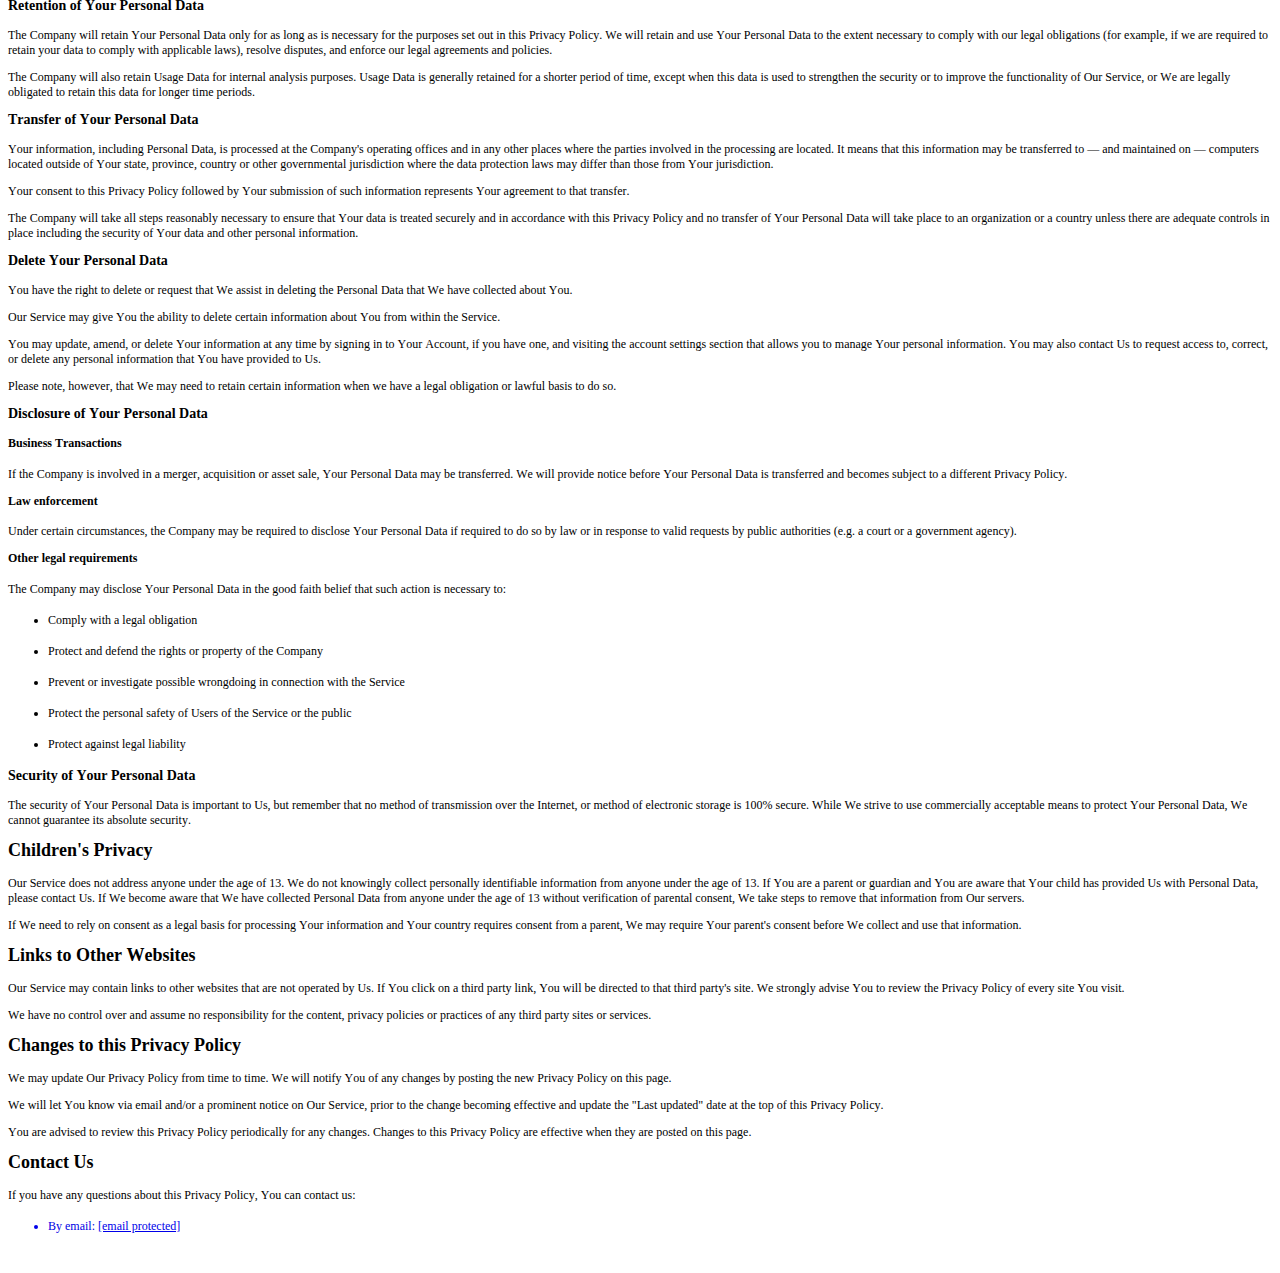
<file: share_notification/privacy_policy/index.html>
<!DOCTYPE html PUBLIC "-//W3C//DTD HTML 4.01//EN" "http://www.w3.org/TR/html4/strict.dtd">
<html>
<head>
  <meta http-equiv="Content-Type" content="text/html; charset=utf-8">
  <meta http-equiv="Content-Style-Type" content="text/css">
  <title></title>
  <meta name="Generator" content="Cocoa HTML Writer">
  <meta name="CocoaVersion" content="2487">
  <style type="text/css">
    p.p1 {margin: 0.0px 0.0px 12.0px 0.0px; font: 12.0px Times; -webkit-text-stroke: #000000}
    p.p2 {margin: 0.0px 0.0px 16.1px 0.0px; font: 24.0px Times; -webkit-text-stroke: #000000}
    p.p3 {margin: 0.0px 0.0px 14.9px 0.0px; font: 18.0px Times; -webkit-text-stroke: #000000}
    p.p4 {margin: 0.0px 0.0px 14.0px 0.0px; font: 14.0px Times; -webkit-text-stroke: #000000}
    p.p5 {margin: 0.0px 0.0px 15.9px 0.0px; font: 12.0px Times; -webkit-text-stroke: #000000}
    p.p8 {margin: 0.0px 0.0px 0.0px 0.0px; font: 12.0px Times; -webkit-text-stroke: #000000; min-height: 14.0px}
    li.li1 {margin: 0.0px 0.0px 12.0px 0.0px; font: 12.0px Times; -webkit-text-stroke: #000000}
    li.li6 {margin: 0.0px 0.0px 0.0px 0.0px; font: 12.0px Times; -webkit-text-stroke: #000000}
    li.li7 {margin: 0.0px 0.0px 0.0px 0.0px; font: 12.0px Times; color: #0000e9; -webkit-text-stroke: #0000e3}
    span.s1 {font-kerning: none}
    span.s2 {-webkit-text-stroke: 0px #000000}
    span.s3 {color: #0000e3; -webkit-text-stroke: 0px #000000}
    span.s4 {font-kerning: none; color: #0000e3; -webkit-text-stroke: 0px #000000}
    span.s5 {text-decoration: underline ; font-kerning: none; color: #0000e9; -webkit-text-stroke: 0px #0000e3}
    ul.ul1 {list-style-type: disc}
  </style>
</head>
<body>
<p class="p1"><span class="s1">Privacy Policy for Share Notification</span></p>
<p class="p2"><span class="s1"><b>Privacy Policy</b></span></p>
<p class="p1"><span class="s1">Last updated: July 24, 2024</span></p>
<p class="p1"><span class="s1">This Privacy Policy describes Our policies and procedures on the collection, use and disclosure of Your information when You use the Service and tells You about Your privacy rights and how the law protects You.</span></p>
<p class="p1"><span class="s1">We use Your Personal data to provide and improve the Service. By using the Service, You agree to the collection and use of information in accordance with this Privacy Policy.</span></p>
<p class="p3"><span class="s1"><b>Interpretation and Definitions</b></span></p>
<p class="p4"><span class="s1"><b>Interpretation</b></span></p>
<p class="p1"><span class="s1">The words of which the initial letter is capitalized have meanings defined under the following conditions. The following definitions shall have the same meaning regardless of whether they appear in singular or in plural.</span></p>
<p class="p4"><span class="s1"><b>Definitions</b></span></p>
<p class="p1"><span class="s1">For the purposes of this Privacy Policy:</span></p>
<ul class="ul1">
  <li class="li1"><span class="s2"><b></b></span><span class="s1"><b>Account</b> means a unique account created for You to access our Service or parts of our Service.</span></li>
</ul>
<ul class="ul1">
  <li class="li1"><span class="s2"><b></b></span><span class="s1"><b>Affiliate</b> means an entity that controls, is controlled by or is under common control with a party, where "control" means ownership of 50% or more of the shares, equity interest or other securities entitled to vote for election of directors or other managing authority.</span></li>
</ul>
<ul class="ul1">
  <li class="li1"><span class="s2"><b></b></span><span class="s1"><b>Application</b> refers to Share Notification, the software program provided by the Company.</span></li>
</ul>
<ul class="ul1">
  <li class="li1"><span class="s2"><b></b></span><span class="s1"><b>Company</b> (referred to as either "the Company", "We", "Us" or "Our" in this Agreement) refers to Share Notification.</span></li>
</ul>
<ul class="ul1">
  <li class="li1"><span class="s2"><b></b></span><span class="s1"><b>Country</b> refers to: Myanmar (Burma)</span></li>
</ul>
<ul class="ul1">
  <li class="li1"><span class="s2"><b></b></span><span class="s1"><b>Device</b> means any device that can access the Service such as a computer, a cellphone or a digital tablet.</span></li>
</ul>
<ul class="ul1">
  <li class="li1"><span class="s2"><b></b></span><span class="s1"><b>Personal Data</b> is any information that relates to an identified or identifiable individual.</span></li>
</ul>
<ul class="ul1">
  <li class="li1"><span class="s2"><b></b></span><span class="s1"><b>Service</b> refers to the Application.</span></li>
</ul>
<ul class="ul1">
  <li class="li1"><span class="s2"><b></b></span><span class="s1"><b>Service Provider</b> means any natural or legal person who processes the data on behalf of the Company. It refers to third-party companies or individuals employed by the Company to facilitate the Service, to provide the Service on behalf of the Company, to perform services related to the Service or to assist the Company in analyzing how the Service is used.</span></li>
</ul>
<ul class="ul1">
  <li class="li1"><span class="s2"><b></b></span><span class="s1"><b>Usage Data</b> refers to data collected automatically, either generated by the use of the Service or from the Service infrastructure itself (for example, the duration of a page visit).</span></li>
</ul>
<ul class="ul1">
  <li class="li1"><span class="s2"><b></b></span><span class="s1"><b>You</b> means the individual accessing or using the Service, or the company, or other legal entity on behalf of which such individual is accessing or using the Service, as applicable.</span></li>
</ul>
<p class="p3"><span class="s1"><b>Collecting and Using Your Personal Data</b></span></p>
<p class="p4"><span class="s1"><b>Types of Data Collected</b></span></p>
<p class="p5"><span class="s1"><b>Personal Data</b></span></p>
<p class="p1"><span class="s1">While using Our Service, We may ask You to provide Us with certain personally identifiable information that can be used to contact or identify You. Personally identifiable information may include, but is not limited to:</span></p>
<ul class="ul1">
  <li class="li6"><span class="s2"></span><span class="s1">Usage Data</span></li>
</ul>
<p class="p5"><span class="s1"><b>Usage Data</b></span></p>
<p class="p1"><span class="s1">Usage Data is collected automatically when using the Service.</span></p>
<p class="p1"><span class="s1">Usage Data may include information such as Your Device's Internet Protocol address (e.g. IP address), browser type, browser version, the pages of our Service that You visit, the time and date of Your visit, the time spent on those pages, unique device identifiers and other diagnostic data.</span></p>
<p class="p1"><span class="s1">When You access the Service by or through a mobile device, We may collect certain information automatically, including, but not limited to, the type of mobile device You use, Your mobile device unique ID, the IP address of Your mobile device, Your mobile operating system, the type of mobile Internet browser You use, unique device identifiers and other diagnostic data.</span></p>
<p class="p1"><span class="s1">We may also collect information that Your browser sends whenever You visit our Service or when You access the Service by or through a mobile device.</span></p>
<p class="p4"><span class="s1"><b>Use of Your Personal Data</b></span></p>
<p class="p1"><span class="s1">The Company may use Personal Data for the following purposes:</span></p>
<ul class="ul1">
  <li class="li1"><span class="s2"><b></b></span><span class="s1"><b>To provide and maintain our Service</b>, including to monitor the usage of our Service.</span></li>
</ul>
<ul class="ul1">
  <li class="li1"><span class="s2"><b></b></span><span class="s1"><b>To manage Your Account:</b> to manage Your registration as a user of the Service. The Personal Data You provide can give You access to different functionalities of the Service that are available to You as a registered user.</span></li>
</ul>
<ul class="ul1">
  <li class="li1"><span class="s2"><b></b></span><span class="s1"><b>For the performance of a contract:</b> the development, compliance and undertaking of the purchase contract for the products, items or services You have purchased or of any other contract with Us through the Service.</span></li>
</ul>
<ul class="ul1">
  <li class="li1"><span class="s2"><b></b></span><span class="s1"><b>To contact You:</b> To contact You by email, telephone calls, SMS, or other equivalent forms of electronic communication, such as a mobile application's push notifications regarding updates or informative communications related to the functionalities, products or contracted services, including the security updates, when necessary or reasonable for their implementation.</span></li>
</ul>
<ul class="ul1">
  <li class="li1"><span class="s2"><b></b></span><span class="s1"><b>To provide You</b> with news, special offers and general information about other goods, services and events which we offer that are similar to those that you have already purchased or enquired about unless You have opted not to receive such information.</span></li>
</ul>
<ul class="ul1">
  <li class="li1"><span class="s2"><b></b></span><span class="s1"><b>To manage Your requests:</b> To attend and manage Your requests to Us.</span></li>
</ul>
<ul class="ul1">
  <li class="li1"><span class="s2"><b></b></span><span class="s1"><b>For business transfers:</b> We may use Your information to evaluate or conduct a merger, divestiture, restructuring, reorganization, dissolution, or other sale or transfer of some or all of Our assets, whether as a going concern or as part of bankruptcy, liquidation, or similar proceeding, in which Personal Data held by Us about our Service users is among the assets transferred.</span></li>
</ul>
<ul class="ul1">
  <li class="li1"><span class="s2"><b></b></span><span class="s1"><b>For other purposes</b>: We may use Your information for other purposes, such as data analysis, identifying usage trends, determining the effectiveness of our promotional campaigns and to evaluate and improve our Service, products, services, marketing and your experience.</span></li>
</ul>
<p class="p1"><span class="s1">We may share Your personal information in the following situations:</span></p>
<ul class="ul1">
  <li class="li6"><span class="s2"><b></b></span><span class="s1"><b>With Service Providers:</b> We may share Your personal information with Service Providers to monitor and analyze the use of our Service, to contact You.</span></li>
</ul>
<ul class="ul1">
  <li class="li6"><span class="s2"><b></b></span><span class="s1"><b>For business transfers:</b> We may share or transfer Your personal information in connection with, or during negotiations of, any merger, sale of Company assets, financing, or acquisition of all or a portion of Our business to another company.</span></li>
</ul>
<ul class="ul1">
  <li class="li6"><span class="s2"><b></b></span><span class="s1"><b>With Affiliates:</b> We may share Your information with Our affiliates, in which case we will require those affiliates to honor this Privacy Policy. Affiliates include Our parent company and any other subsidiaries, joint venture partners or other companies that We control or that are under common control with Us.</span></li>
</ul>
<ul class="ul1">
  <li class="li6"><span class="s2"><b></b></span><span class="s1"><b>With business partners:</b> We may share Your information with Our business partners to offer You certain products, services or promotions.</span></li>
</ul>
<ul class="ul1">
  <li class="li6"><span class="s2"><b></b></span><span class="s1"><b>With other users:</b> when You share personal information or otherwise interact in the public areas with other users, such information may be viewed by all users and may be publicly distributed outside.</span></li>
</ul>
<ul class="ul1">
  <li class="li6"><span class="s2"><b></b></span><span class="s1"><b>With Your consent</b>: We may disclose Your personal information for any other purpose with Your consent.</span></li>
</ul>
<p class="p4"><span class="s1"><b>Retention of Your Personal Data</b></span></p>
<p class="p1"><span class="s1">The Company will retain Your Personal Data only for as long as is necessary for the purposes set out in this Privacy Policy. We will retain and use Your Personal Data to the extent necessary to comply with our legal obligations (for example, if we are required to retain your data to comply with applicable laws), resolve disputes, and enforce our legal agreements and policies.</span></p>
<p class="p1"><span class="s1">The Company will also retain Usage Data for internal analysis purposes. Usage Data is generally retained for a shorter period of time, except when this data is used to strengthen the security or to improve the functionality of Our Service, or We are legally obligated to retain this data for longer time periods.</span></p>
<p class="p4"><span class="s1"><b>Transfer of Your Personal Data</b></span></p>
<p class="p1"><span class="s1">Your information, including Personal Data, is processed at the Company's operating offices and in any other places where the parties involved in the processing are located. It means that this information may be transferred to — and maintained on — computers located outside of Your state, province, country or other governmental jurisdiction where the data protection laws may differ than those from Your jurisdiction.</span></p>
<p class="p1"><span class="s1">Your consent to this Privacy Policy followed by Your submission of such information represents Your agreement to that transfer.</span></p>
<p class="p1"><span class="s1">The Company will take all steps reasonably necessary to ensure that Your data is treated securely and in accordance with this Privacy Policy and no transfer of Your Personal Data will take place to an organization or a country unless there are adequate controls in place including the security of Your data and other personal information.</span></p>
<p class="p4"><span class="s1"><b>Delete Your Personal Data</b></span></p>
<p class="p1"><span class="s1">You have the right to delete or request that We assist in deleting the Personal Data that We have collected about You.</span></p>
<p class="p1"><span class="s1">Our Service may give You the ability to delete certain information about You from within the Service.</span></p>
<p class="p1"><span class="s1">You may update, amend, or delete Your information at any time by signing in to Your Account, if you have one, and visiting the account settings section that allows you to manage Your personal information. You may also contact Us to request access to, correct, or delete any personal information that You have provided to Us.</span></p>
<p class="p1"><span class="s1">Please note, however, that We may need to retain certain information when we have a legal obligation or lawful basis to do so.</span></p>
<p class="p4"><span class="s1"><b>Disclosure of Your Personal Data</b></span></p>
<p class="p5"><span class="s1"><b>Business Transactions</b></span></p>
<p class="p1"><span class="s1">If the Company is involved in a merger, acquisition or asset sale, Your Personal Data may be transferred. We will provide notice before Your Personal Data is transferred and becomes subject to a different Privacy Policy.</span></p>
<p class="p5"><span class="s1"><b>Law enforcement</b></span></p>
<p class="p1"><span class="s1">Under certain circumstances, the Company may be required to disclose Your Personal Data if required to do so by law or in response to valid requests by public authorities (e.g. a court or a government agency).</span></p>
<p class="p5"><span class="s1"><b>Other legal requirements</b></span></p>
<p class="p1"><span class="s1">The Company may disclose Your Personal Data in the good faith belief that such action is necessary to:</span></p>
<ul class="ul1">
  <li class="li6"><span class="s2"></span><span class="s1">Comply with a legal obligation</span></li>
</ul>
<ul class="ul1">
  <li class="li6"><span class="s2"></span><span class="s1">Protect and defend the rights or property of the Company</span></li>
</ul>
<ul class="ul1">
  <li class="li6"><span class="s2"></span><span class="s1">Prevent or investigate possible wrongdoing in connection with the Service</span></li>
</ul>
<ul class="ul1">
  <li class="li6"><span class="s2"></span><span class="s1">Protect the personal safety of Users of the Service or the public</span></li>
</ul>
<ul class="ul1">
  <li class="li6"><span class="s2"></span><span class="s1">Protect against legal liability</span></li>
</ul>
<p class="p4"><span class="s1"><b>Security of Your Personal Data</b></span></p>
<p class="p1"><span class="s1">The security of Your Personal Data is important to Us, but remember that no method of transmission over the Internet, or method of electronic storage is 100% secure. While We strive to use commercially acceptable means to protect Your Personal Data, We cannot guarantee its absolute security.</span></p>
<p class="p3"><span class="s1"><b>Children's Privacy</b></span></p>
<p class="p1"><span class="s1">Our Service does not address anyone under the age of 13. We do not knowingly collect personally identifiable information from anyone under the age of 13. If You are a parent or guardian and You are aware that Your child has provided Us with Personal Data, please contact Us. If We become aware that We have collected Personal Data from anyone under the age of 13 without verification of parental consent, We take steps to remove that information from Our servers.</span></p>
<p class="p1"><span class="s1">If We need to rely on consent as a legal basis for processing Your information and Your country requires consent from a parent, We may require Your parent's consent before We collect and use that information.</span></p>
<p class="p3"><span class="s1"><b>Links to Other Websites</b></span></p>
<p class="p1"><span class="s1">Our Service may contain links to other websites that are not operated by Us. If You click on a third party link, You will be directed to that third party's site. We strongly advise You to review the Privacy Policy of every site You visit.</span></p>
<p class="p1"><span class="s1">We have no control over and assume no responsibility for the content, privacy policies or practices of any third party sites or services.</span></p>
<p class="p3"><span class="s1"><b>Changes to this Privacy Policy</b></span></p>
<p class="p1"><span class="s1">We may update Our Privacy Policy from time to time. We will notify You of any changes by posting the new Privacy Policy on this page.</span></p>
<p class="p1"><span class="s1">We will let You know via email and/or a prominent notice on Our Service, prior to the change becoming effective and update the "Last updated" date at the top of this Privacy Policy.</span></p>
<p class="p1"><span class="s1">You are advised to review this Privacy Policy periodically for any changes. Changes to this Privacy Policy are effective when they are posted on this page.</span></p>
<p class="p3"><span class="s1"><b>Contact Us</b></span></p>
<p class="p1"><span class="s1">If you have any questions about this Privacy Policy, You can contact us:</span></p>
<ul class="ul1">
  <li class="li7"><span class="s3"></span><span class="s4">By email: <a href="file:///cdn-cgi/l/email-protection"><span class="s5">[email protected]</span></a></span></li>
</ul>
<p class="p8"><span class="s1"></span><br></p>
</body>
</html>
</file>
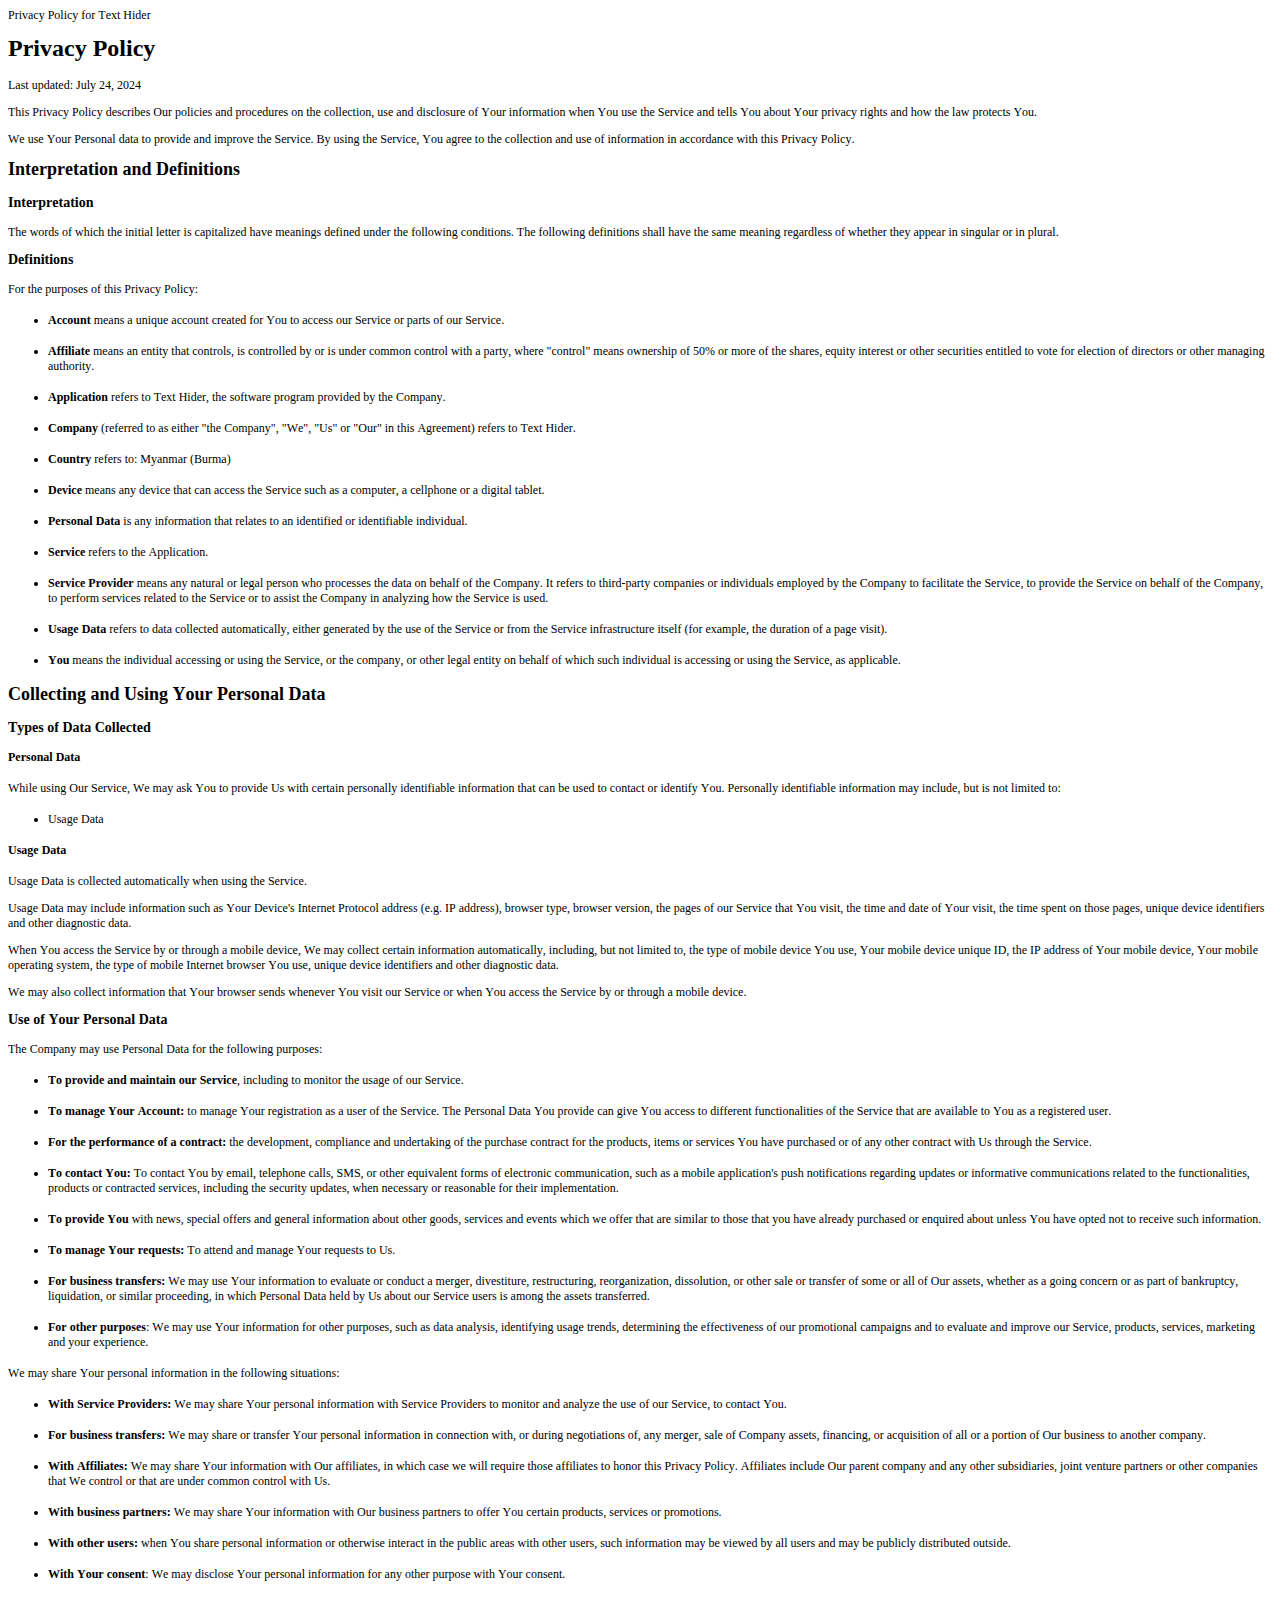
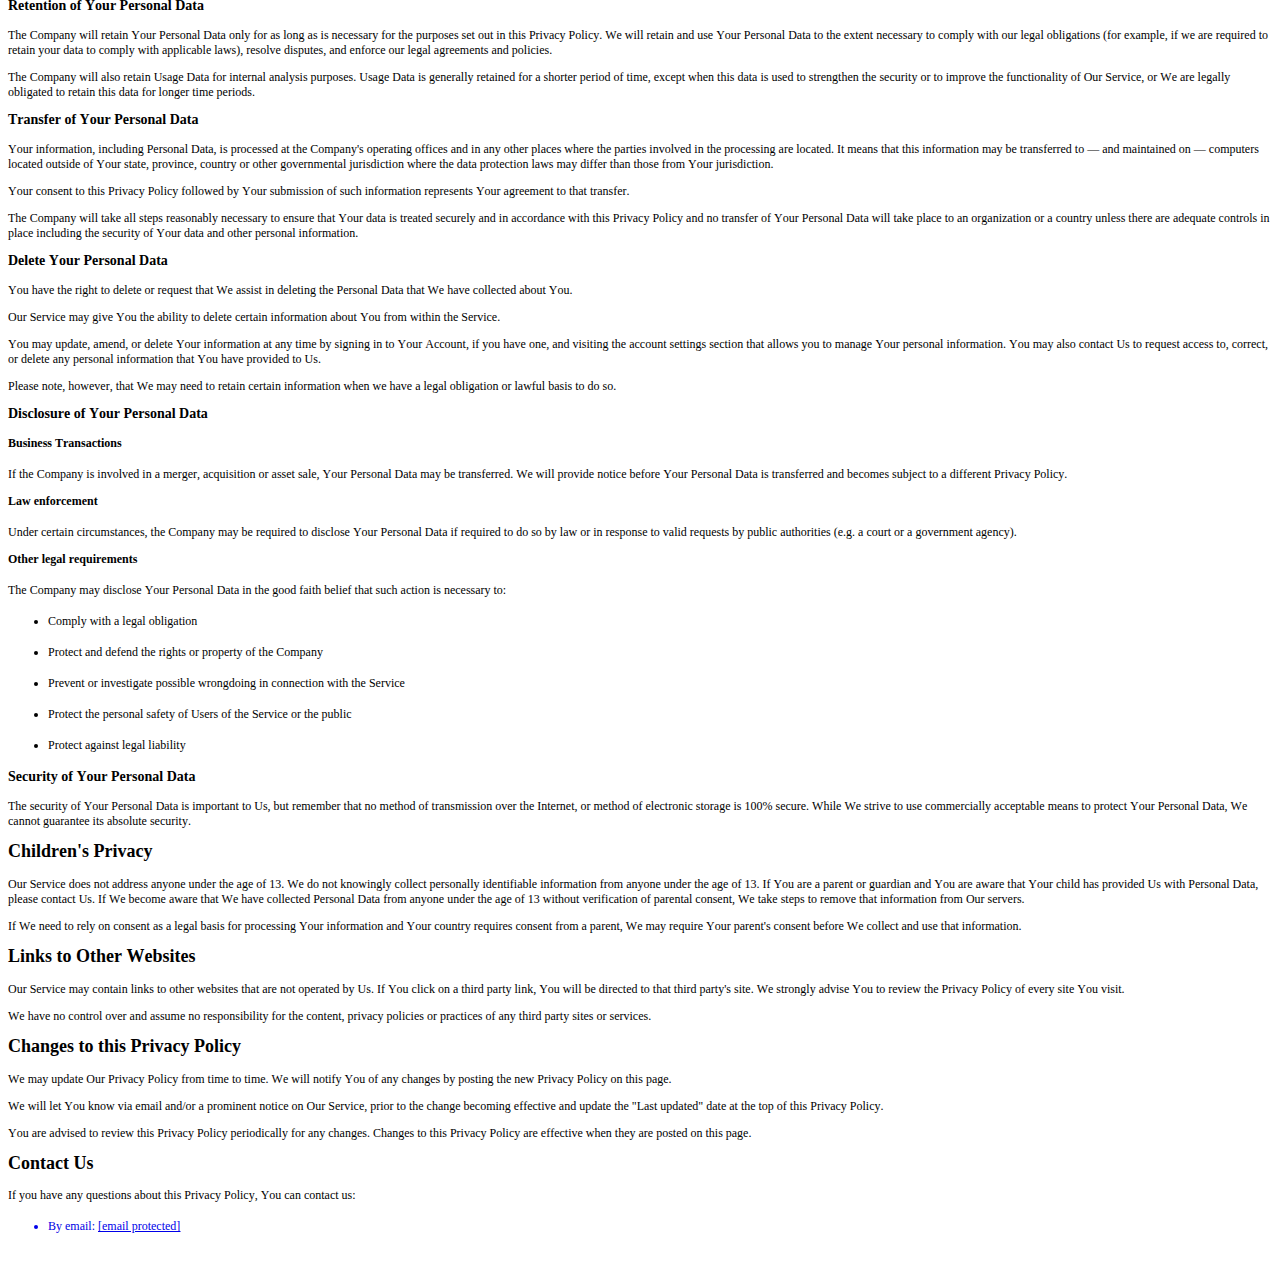
<file: text_hider/privacy_policy/index.html>
<!DOCTYPE html PUBLIC "-//W3C//DTD HTML 4.01//EN" "http://www.w3.org/TR/html4/strict.dtd">
<html>
<head>
  <meta http-equiv="Content-Type" content="text/html; charset=utf-8">
  <meta http-equiv="Content-Style-Type" content="text/css">
  <title></title>
  <meta name="Generator" content="Cocoa HTML Writer">
  <meta name="CocoaVersion" content="2487">
  <style type="text/css">
    p.p1 {margin: 0.0px 0.0px 12.0px 0.0px; font: 12.0px Times; -webkit-text-stroke: #000000}
    p.p8 {margin: 0.0px 0.0px 0.0px 0.0px; font: 12.0px Times; -webkit-text-stroke: #000000; min-height: 14.0px}
    li.li1 {margin: 0.0px 0.0px 12.0px 0.0px; font: 12.0px Times; -webkit-text-stroke: #000000}
    li.li6 {margin: 0.0px 0.0px 0.0px 0.0px; font: 12.0px Times; -webkit-text-stroke: #000000}
    li.li7 {margin: 0.0px 0.0px 0.0px 0.0px; font: 12.0px Times; color: #0000e9; -webkit-text-stroke: #0000e3}
    span.s1 {font-kerning: none}
    span.s2 {-webkit-text-stroke: 0px #000000}
    span.s3 {color: #0000e3; -webkit-text-stroke: 0px #000000}
    span.s4 {font-kerning: none; color: #0000e3; -webkit-text-stroke: 0px #000000}
    span.s5 {text-decoration: underline ; font-kerning: none; color: #0000e9; -webkit-text-stroke: 0px #0000e3}
    ul.ul1 {list-style-type: disc}
  </style>
</head>
<body>
<p class="p1"><span class="s1">Privacy Policy for Text Hider</span></p>
<h1 style="margin: 0.0px 0.0px 16.1px 0.0px; font: 24.0px Times; -webkit-text-stroke: #000000"><span class="s1"><b>Privacy Policy</b></span></h1>
<p class="p1"><span class="s1">Last updated: July 24, 2024</span></p>
<p class="p1"><span class="s1">This Privacy Policy describes Our policies and procedures on the collection, use and disclosure of Your information when You use the Service and tells You about Your privacy rights and how the law protects You.</span></p>
<p class="p1"><span class="s1">We use Your Personal data to provide and improve the Service. By using the Service, You agree to the collection and use of information in accordance with this Privacy Policy.</span></p>
<h2 style="margin: 0.0px 0.0px 14.9px 0.0px; font: 18.0px Times; -webkit-text-stroke: #000000"><span class="s1"><b>Interpretation and Definitions</b></span></h2>
<h3 style="margin: 0.0px 0.0px 14.0px 0.0px; font: 14.0px Times; -webkit-text-stroke: #000000"><span class="s1"><b>Interpretation</b></span></h3>
<p class="p1"><span class="s1">The words of which the initial letter is capitalized have meanings defined under the following conditions. The following definitions shall have the same meaning regardless of whether they appear in singular or in plural.</span></p>
<h3 style="margin: 0.0px 0.0px 14.0px 0.0px; font: 14.0px Times; -webkit-text-stroke: #000000"><span class="s1"><b>Definitions</b></span></h3>
<p class="p1"><span class="s1">For the purposes of this Privacy Policy:</span></p>
<ul class="ul1">
  <li class="li1"><span class="s2"><b></b></span><span class="s1"><b>Account</b> means a unique account created for You to access our Service or parts of our Service.</span></li>
</ul>
<ul class="ul1">
  <li class="li1"><span class="s2"><b></b></span><span class="s1"><b>Affiliate</b> means an entity that controls, is controlled by or is under common control with a party, where "control" means ownership of 50% or more of the shares, equity interest or other securities entitled to vote for election of directors or other managing authority.</span></li>
</ul>
<ul class="ul1">
  <li class="li1"><span class="s2"><b></b></span><span class="s1"><b>Application</b> refers to Text Hider, the software program provided by the Company.</span></li>
</ul>
<ul class="ul1">
  <li class="li1"><span class="s2"><b></b></span><span class="s1"><b>Company</b> (referred to as either "the Company", "We", "Us" or "Our" in this Agreement) refers to Text Hider.</span></li>
</ul>
<ul class="ul1">
  <li class="li1"><span class="s2"><b></b></span><span class="s1"><b>Country</b> refers to: Myanmar (Burma)</span></li>
</ul>
<ul class="ul1">
  <li class="li1"><span class="s2"><b></b></span><span class="s1"><b>Device</b> means any device that can access the Service such as a computer, a cellphone or a digital tablet.</span></li>
</ul>
<ul class="ul1">
  <li class="li1"><span class="s2"><b></b></span><span class="s1"><b>Personal Data</b> is any information that relates to an identified or identifiable individual.</span></li>
</ul>
<ul class="ul1">
  <li class="li1"><span class="s2"><b></b></span><span class="s1"><b>Service</b> refers to the Application.</span></li>
</ul>
<ul class="ul1">
  <li class="li1"><span class="s2"><b></b></span><span class="s1"><b>Service Provider</b> means any natural or legal person who processes the data on behalf of the Company. It refers to third-party companies or individuals employed by the Company to facilitate the Service, to provide the Service on behalf of the Company, to perform services related to the Service or to assist the Company in analyzing how the Service is used.</span></li>
</ul>
<ul class="ul1">
  <li class="li1"><span class="s2"><b></b></span><span class="s1"><b>Usage Data</b> refers to data collected automatically, either generated by the use of the Service or from the Service infrastructure itself (for example, the duration of a page visit).</span></li>
</ul>
<ul class="ul1">
  <li class="li1"><span class="s2"><b></b></span><span class="s1"><b>You</b> means the individual accessing or using the Service, or the company, or other legal entity on behalf of which such individual is accessing or using the Service, as applicable.</span></li>
</ul>
<h2 style="margin: 0.0px 0.0px 14.9px 0.0px; font: 18.0px Times; -webkit-text-stroke: #000000"><span class="s1"><b>Collecting and Using Your Personal Data</b></span></h2>
<h3 style="margin: 0.0px 0.0px 14.0px 0.0px; font: 14.0px Times; -webkit-text-stroke: #000000"><span class="s1"><b>Types of Data Collected</b></span></h3>
<h4 style="margin: 0.0px 0.0px 16.0px 0.0px; font: 12.0px Times; -webkit-text-stroke: #000000"><span class="s1"><b>Personal Data</b></span></h4>
<p class="p1"><span class="s1">While using Our Service, We may ask You to provide Us with certain personally identifiable information that can be used to contact or identify You. Personally identifiable information may include, but is not limited to:</span></p>
<ul class="ul1">
  <li class="li6"><span class="s2"></span><span class="s1">Usage Data</span></li>
</ul>
<h4 style="margin: 0.0px 0.0px 16.0px 0.0px; font: 12.0px Times; -webkit-text-stroke: #000000"><span class="s1"><b>Usage Data</b></span></h4>
<p class="p1"><span class="s1">Usage Data is collected automatically when using the Service.</span></p>
<p class="p1"><span class="s1">Usage Data may include information such as Your Device's Internet Protocol address (e.g. IP address), browser type, browser version, the pages of our Service that You visit, the time and date of Your visit, the time spent on those pages, unique device identifiers and other diagnostic data.</span></p>
<p class="p1"><span class="s1">When You access the Service by or through a mobile device, We may collect certain information automatically, including, but not limited to, the type of mobile device You use, Your mobile device unique ID, the IP address of Your mobile device, Your mobile operating system, the type of mobile Internet browser You use, unique device identifiers and other diagnostic data.</span></p>
<p class="p1"><span class="s1">We may also collect information that Your browser sends whenever You visit our Service or when You access the Service by or through a mobile device.</span></p>
<h3 style="margin: 0.0px 0.0px 14.0px 0.0px; font: 14.0px Times; -webkit-text-stroke: #000000"><span class="s1"><b>Use of Your Personal Data</b></span></h3>
<p class="p1"><span class="s1">The Company may use Personal Data for the following purposes:</span></p>
<ul class="ul1">
  <li class="li1"><span class="s2"><b></b></span><span class="s1"><b>To provide and maintain our Service</b>, including to monitor the usage of our Service.</span></li>
</ul>
<ul class="ul1">
  <li class="li1"><span class="s2"><b></b></span><span class="s1"><b>To manage Your Account:</b> to manage Your registration as a user of the Service. The Personal Data You provide can give You access to different functionalities of the Service that are available to You as a registered user.</span></li>
</ul>
<ul class="ul1">
  <li class="li1"><span class="s2"><b></b></span><span class="s1"><b>For the performance of a contract:</b> the development, compliance and undertaking of the purchase contract for the products, items or services You have purchased or of any other contract with Us through the Service.</span></li>
</ul>
<ul class="ul1">
  <li class="li1"><span class="s2"><b></b></span><span class="s1"><b>To contact You:</b> To contact You by email, telephone calls, SMS, or other equivalent forms of electronic communication, such as a mobile application's push notifications regarding updates or informative communications related to the functionalities, products or contracted services, including the security updates, when necessary or reasonable for their implementation.</span></li>
</ul>
<ul class="ul1">
  <li class="li1"><span class="s2"><b></b></span><span class="s1"><b>To provide You</b> with news, special offers and general information about other goods, services and events which we offer that are similar to those that you have already purchased or enquired about unless You have opted not to receive such information.</span></li>
</ul>
<ul class="ul1">
  <li class="li1"><span class="s2"><b></b></span><span class="s1"><b>To manage Your requests:</b> To attend and manage Your requests to Us.</span></li>
</ul>
<ul class="ul1">
  <li class="li1"><span class="s2"><b></b></span><span class="s1"><b>For business transfers:</b> We may use Your information to evaluate or conduct a merger, divestiture, restructuring, reorganization, dissolution, or other sale or transfer of some or all of Our assets, whether as a going concern or as part of bankruptcy, liquidation, or similar proceeding, in which Personal Data held by Us about our Service users is among the assets transferred.</span></li>
</ul>
<ul class="ul1">
  <li class="li1"><span class="s2"><b></b></span><span class="s1"><b>For other purposes</b>: We may use Your information for other purposes, such as data analysis, identifying usage trends, determining the effectiveness of our promotional campaigns and to evaluate and improve our Service, products, services, marketing and your experience.</span></li>
</ul>
<p class="p1"><span class="s1">We may share Your personal information in the following situations:</span></p>
<ul class="ul1">
  <li class="li6"><span class="s2"><b></b></span><span class="s1"><b>With Service Providers:</b> We may share Your personal information with Service Providers to monitor and analyze the use of our Service, to contact You.</span></li>
</ul>
<ul class="ul1">
  <li class="li6"><span class="s2"><b></b></span><span class="s1"><b>For business transfers:</b> We may share or transfer Your personal information in connection with, or during negotiations of, any merger, sale of Company assets, financing, or acquisition of all or a portion of Our business to another company.</span></li>
</ul>
<ul class="ul1">
  <li class="li6"><span class="s2"><b></b></span><span class="s1"><b>With Affiliates:</b> We may share Your information with Our affiliates, in which case we will require those affiliates to honor this Privacy Policy. Affiliates include Our parent company and any other subsidiaries, joint venture partners or other companies that We control or that are under common control with Us.</span></li>
</ul>
<ul class="ul1">
  <li class="li6"><span class="s2"><b></b></span><span class="s1"><b>With business partners:</b> We may share Your information with Our business partners to offer You certain products, services or promotions.</span></li>
</ul>
<ul class="ul1">
  <li class="li6"><span class="s2"><b></b></span><span class="s1"><b>With other users:</b> when You share personal information or otherwise interact in the public areas with other users, such information may be viewed by all users and may be publicly distributed outside.</span></li>
</ul>
<ul class="ul1">
  <li class="li6"><span class="s2"><b></b></span><span class="s1"><b>With Your consent</b>: We may disclose Your personal information for any other purpose with Your consent.</span></li>
</ul>
<h3 style="margin: 0.0px 0.0px 14.0px 0.0px; font: 14.0px Times; -webkit-text-stroke: #000000"><span class="s1"><b>Retention of Your Personal Data</b></span></h3>
<p class="p1"><span class="s1">The Company will retain Your Personal Data only for as long as is necessary for the purposes set out in this Privacy Policy. We will retain and use Your Personal Data to the extent necessary to comply with our legal obligations (for example, if we are required to retain your data to comply with applicable laws), resolve disputes, and enforce our legal agreements and policies.</span></p>
<p class="p1"><span class="s1">The Company will also retain Usage Data for internal analysis purposes. Usage Data is generally retained for a shorter period of time, except when this data is used to strengthen the security or to improve the functionality of Our Service, or We are legally obligated to retain this data for longer time periods.</span></p>
<h3 style="margin: 0.0px 0.0px 14.0px 0.0px; font: 14.0px Times; -webkit-text-stroke: #000000"><span class="s1"><b>Transfer of Your Personal Data</b></span></h3>
<p class="p1"><span class="s1">Your information, including Personal Data, is processed at the Company's operating offices and in any other places where the parties involved in the processing are located. It means that this information may be transferred to — and maintained on — computers located outside of Your state, province, country or other governmental jurisdiction where the data protection laws may differ than those from Your jurisdiction.</span></p>
<p class="p1"><span class="s1">Your consent to this Privacy Policy followed by Your submission of such information represents Your agreement to that transfer.</span></p>
<p class="p1"><span class="s1">The Company will take all steps reasonably necessary to ensure that Your data is treated securely and in accordance with this Privacy Policy and no transfer of Your Personal Data will take place to an organization or a country unless there are adequate controls in place including the security of Your data and other personal information.</span></p>
<h3 style="margin: 0.0px 0.0px 14.0px 0.0px; font: 14.0px Times; -webkit-text-stroke: #000000"><span class="s1"><b>Delete Your Personal Data</b></span></h3>
<p class="p1"><span class="s1">You have the right to delete or request that We assist in deleting the Personal Data that We have collected about You.</span></p>
<p class="p1"><span class="s1">Our Service may give You the ability to delete certain information about You from within the Service.</span></p>
<p class="p1"><span class="s1">You may update, amend, or delete Your information at any time by signing in to Your Account, if you have one, and visiting the account settings section that allows you to manage Your personal information. You may also contact Us to request access to, correct, or delete any personal information that You have provided to Us.</span></p>
<p class="p1"><span class="s1">Please note, however, that We may need to retain certain information when we have a legal obligation or lawful basis to do so.</span></p>
<h3 style="margin: 0.0px 0.0px 14.0px 0.0px; font: 14.0px Times; -webkit-text-stroke: #000000"><span class="s1"><b>Disclosure of Your Personal Data</b></span></h3>
<h4 style="margin: 0.0px 0.0px 16.0px 0.0px; font: 12.0px Times; -webkit-text-stroke: #000000"><span class="s1"><b>Business Transactions</b></span></h4>
<p class="p1"><span class="s1">If the Company is involved in a merger, acquisition or asset sale, Your Personal Data may be transferred. We will provide notice before Your Personal Data is transferred and becomes subject to a different Privacy Policy.</span></p>
<h4 style="margin: 0.0px 0.0px 16.0px 0.0px; font: 12.0px Times; -webkit-text-stroke: #000000"><span class="s1"><b>Law enforcement</b></span></h4>
<p class="p1"><span class="s1">Under certain circumstances, the Company may be required to disclose Your Personal Data if required to do so by law or in response to valid requests by public authorities (e.g. a court or a government agency).</span></p>
<h4 style="margin: 0.0px 0.0px 16.0px 0.0px; font: 12.0px Times; -webkit-text-stroke: #000000"><span class="s1"><b>Other legal requirements</b></span></h4>
<p class="p1"><span class="s1">The Company may disclose Your Personal Data in the good faith belief that such action is necessary to:</span></p>
<ul class="ul1">
  <li class="li6"><span class="s2"></span><span class="s1">Comply with a legal obligation</span></li>
</ul>
<ul class="ul1">
  <li class="li6"><span class="s2"></span><span class="s1">Protect and defend the rights or property of the Company</span></li>
</ul>
<ul class="ul1">
  <li class="li6"><span class="s2"></span><span class="s1">Prevent or investigate possible wrongdoing in connection with the Service</span></li>
</ul>
<ul class="ul1">
  <li class="li6"><span class="s2"></span><span class="s1">Protect the personal safety of Users of the Service or the public</span></li>
</ul>
<ul class="ul1">
  <li class="li6"><span class="s2"></span><span class="s1">Protect against legal liability</span></li>
</ul>
<h3 style="margin: 0.0px 0.0px 14.0px 0.0px; font: 14.0px Times; -webkit-text-stroke: #000000"><span class="s1"><b>Security of Your Personal Data</b></span></h3>
<p class="p1"><span class="s1">The security of Your Personal Data is important to Us, but remember that no method of transmission over the Internet, or method of electronic storage is 100% secure. While We strive to use commercially acceptable means to protect Your Personal Data, We cannot guarantee its absolute security.</span></p>
<h2 style="margin: 0.0px 0.0px 14.9px 0.0px; font: 18.0px Times; -webkit-text-stroke: #000000"><span class="s1"><b>Children's Privacy</b></span></h2>
<p class="p1"><span class="s1">Our Service does not address anyone under the age of 13. We do not knowingly collect personally identifiable information from anyone under the age of 13. If You are a parent or guardian and You are aware that Your child has provided Us with Personal Data, please contact Us. If We become aware that We have collected Personal Data from anyone under the age of 13 without verification of parental consent, We take steps to remove that information from Our servers.</span></p>
<p class="p1"><span class="s1">If We need to rely on consent as a legal basis for processing Your information and Your country requires consent from a parent, We may require Your parent's consent before We collect and use that information.</span></p>
<h2 style="margin: 0.0px 0.0px 14.9px 0.0px; font: 18.0px Times; -webkit-text-stroke: #000000"><span class="s1"><b>Links to Other Websites</b></span></h2>
<p class="p1"><span class="s1">Our Service may contain links to other websites that are not operated by Us. If You click on a third party link, You will be directed to that third party's site. We strongly advise You to review the Privacy Policy of every site You visit.</span></p>
<p class="p1"><span class="s1">We have no control over and assume no responsibility for the content, privacy policies or practices of any third party sites or services.</span></p>
<h2 style="margin: 0.0px 0.0px 14.9px 0.0px; font: 18.0px Times; -webkit-text-stroke: #000000"><span class="s1"><b>Changes to this Privacy Policy</b></span></h2>
<p class="p1"><span class="s1">We may update Our Privacy Policy from time to time. We will notify You of any changes by posting the new Privacy Policy on this page.</span></p>
<p class="p1"><span class="s1">We will let You know via email and/or a prominent notice on Our Service, prior to the change becoming effective and update the "Last updated" date at the top of this Privacy Policy.</span></p>
<p class="p1"><span class="s1">You are advised to review this Privacy Policy periodically for any changes. Changes to this Privacy Policy are effective when they are posted on this page.</span></p>
<h2 style="margin: 0.0px 0.0px 14.9px 0.0px; font: 18.0px Times; -webkit-text-stroke: #000000"><span class="s1"><b>Contact Us</b></span></h2>
<p class="p1"><span class="s1">If you have any questions about this Privacy Policy, You can contact us:</span></p>
<ul class="ul1">
  <li class="li7"><span class="s3"></span><span class="s4">By email: <a href="file:///cdn-cgi/l/email-protection"><span class="s5">[email protected]</span></a></span></li>
</ul>
<p class="p8"><span class="s1"></span><br></p>
</body>
</html>
</file>
